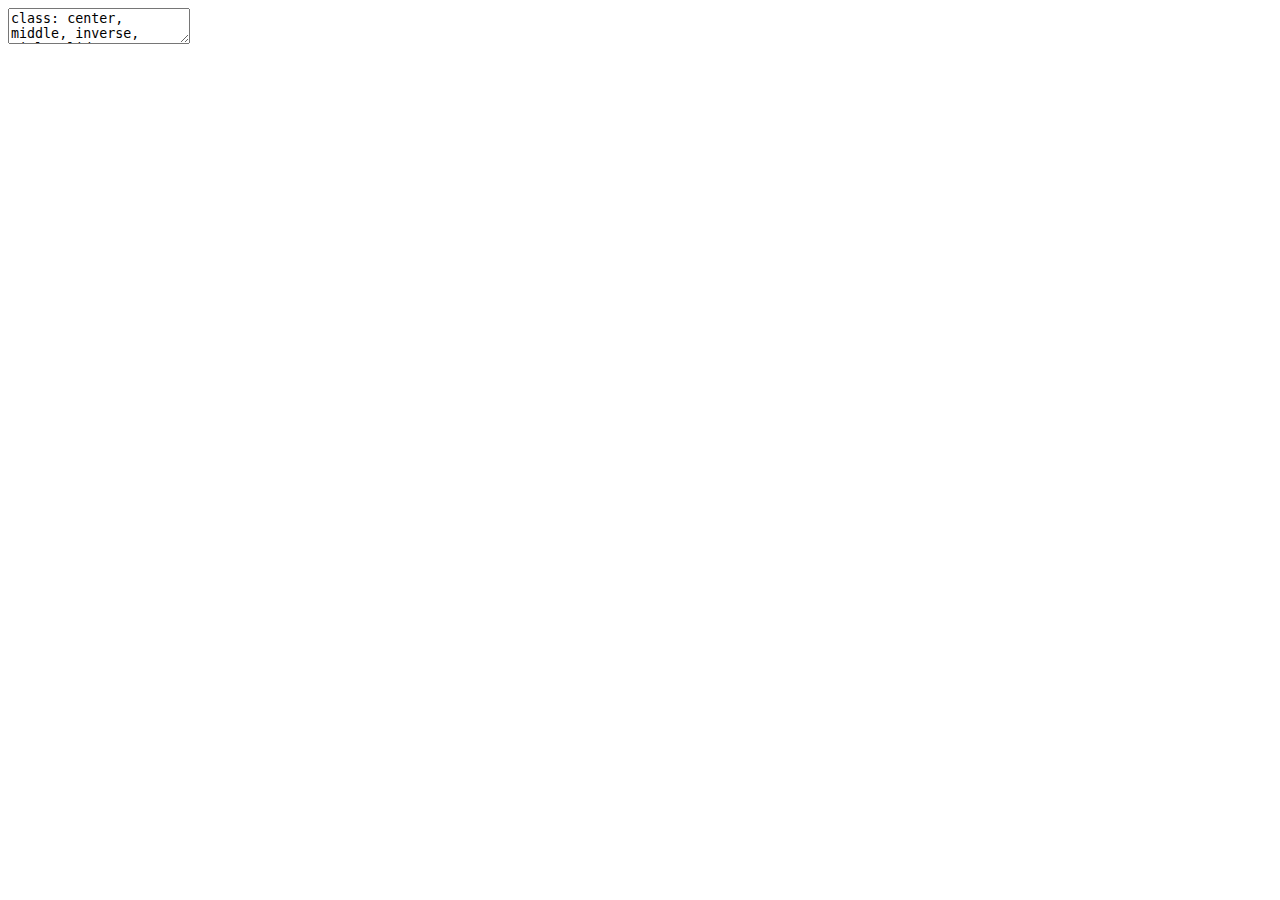
<file: slides/class_1/index.html>
<!DOCTYPE html>
<html lang="" xml:lang="">
  <head>
    <title>Procesamiento avanzado de Bases de Datos en R</title>
    <meta charset="utf-8" />
    <meta name="author" content="  Mauricio Bucca  Profesor Asistente, Sociología UC" />
    <link href="libs/remark-css-0.0.1/default.css" rel="stylesheet" />
    <link href="libs/remark-css-0.0.1/default-fonts.css" rel="stylesheet" />
    <link rel="stylesheet" href="gentle-r.css" type="text/css" />
  </head>
  <body>
    <textarea id="source">
class: center, middle, inverse, title-slide

# Procesamiento avanzado de Bases de Datos en R
## Introducción al lenguaje R
### <br> Mauricio Bucca<br> Profesor Asistente, Sociología UC
### <a href="https://github.com/mebucca">github.com/mebucca</a>

---


## Hoy hablaremos de ...

- El universo R
- Primeros pasos en R
- Funciones basales
- Trabajando con datos en R
- Próximos pasos: libreria `tidyverse`

---
layout: false


## Lo necesario para comenzar
&lt;br&gt;

- Instalar **R**
    - [cloud.r-project.org](https://cloud.r-project.org/)
    
- Instalar **R-Studio** 
    - [rstudio.com](https://www.rstudio.com/)
    
- Descargar el código de esta presentación
    - [aquí](https://github.com/mebucca/data-analysis-in-R/blob/master/class_1.Rmd)
&lt;br&gt;


.img-right[![](images/gift.gif)]


---

class: fullscreen, left, middle, text-black
background-image: url("images/typewriter.jpg")

.huge[#Universo R]

---

## Que es R?

- `R` es un lenguaje de programación de **código abierto y libre** para _statistical computing_ y visualización, basado en su predecesor `S`.

- Disponible para Windows, Mac y Linux

- En desarrollo constante 

- R se amplia fácilmente a través de _paquetes_ ("packages") desarrollado por usuarios: 
  - código, datos y documentación

---

## Por que usar R?

- Código libre y abierto

- Comunidad activa y robusta

- Una de las herramientas más populares para análisis de datos

- Creciente popularidad en ciencia y _hacking_.
  
- Entre las herramientas informáticas mejor pagadas del mercado

---
# R en el mercado de _data science_
![R in the market](images/R_datascience.png)

---

# R en la academia

![R in the market](images/R_publications.png)
---

# Comunidad R

![Rconf1](images/rum_milano.jpg)
---

# Comunidad R

![Rconf2](images/rstudio_confSF.jpg)
---
# Comunidad R

![Rconf3](images/rstudio_confLA.jpg)

---

## Ventajas de R

- Código fácil de leer (especialmente con introducción de `tidyverse`)

- En constante desarrollo

- Combina lo mejor de programas estadísticos como `Stata` y lenguajes de programación como `Python`.

- A diferencia de software pagado, últimos desarrollos estadísticos se encuentran disponibles apenas son producidos.

---

## Algunas desventajas de R

- El lenguaje antiguo puede ser un poco engorroso.

- Desarrollos suministradas por usuarios pueden contener errores (muy rara vez).

- Es un lenguaje de programación, no un software de "point-and-click" .

- Más lento que los lenguajes compilados
    - Para acelerar `R` se vectoriza, a diferencia de otros lenguajes

---

## Vocabulario básico de R

&lt;br&gt;

.font70[
| Término | Descripción |
|:-----------------|:-----------------------------------------------:|
| consola, terminal | El portal "principal" a R, donde escriben los comandos |
| script | tu "programa" o archivo de texto que contiene los comandos |
| functions | Bloques de comandos repetibles |
| working directory | Ubicación de los archivos de entrada/salida |
| packages |"Apps" para R |
| vector | La unidad básica de datos en R |
| dataframe | datos organizados en filas y columnas |

&lt;http://adv-r.had.co.nz/Vocabulary.html&gt;
]


---

## La Consola R

![Standard R Console](images/r-console.png)

---

## R Studio

![Standard RStudio Console](images/RStudio-std.png)

---

## R Studio: vista personalizada

![Personalized RStudio Console](images/Rstudio-mine.png)

---

## Configuración de RStudio

- working directory: `RStudio --&gt; Preferences --&gt; General `
- apariencia: `RStudio --&gt; Preferences --&gt; Appearance`
- abrir script existente: `File --&gt; Open File`
- nuevo script: `File --&gt; New File --&gt; R Script`

---

## Primeros pasos en R: 


```r
"Hello world"
```

```
## [1] "Hello world"
```

```r
log(4+ exp(0))
```

```
## [1] 1.609438
```

```r
4==7
```

```
## [1] FALSE
```

---

## Packages

Instalar paquetes[*]

```r
install.packages('tidyverse')
```

Cargar paquetes (necesario para usarlo)

```r
library(tidyverse)
```

Documentación en [CRAN](http://cran.r-project.org/) o [Rdocumentation](http://www.rdocumentation.org/) o

```r
?tidyverse
```

.font80[[*]: Los usuarios de Windows 7+ necesitan ejecutar RStudio con "System Administrator privileges".]

---

## Cómo conseguir ayuda

- Cada paquete R viene con documentación y ejemplos
    - Ejemplo: `?lm` y la `?anova`.
    - RStudio + auto-completado

- Obtener ayuda online
    - [StackOverflow](https://stackoverflow.com/)
    - Google (agrega "en R", "en [R]" o "R stats" a tu busqueda)
    - [RSeek](http://www.rseek.org/)

- Para mensajes de error, copia y pega el mensaje en Google

---

## Working directory

Establecer directorio de trabajo con


```r
setwd("/ubicacion/de/mis/archivos/")
```

Revisa en que directorio estás trabajando con


```r
getwd()
```

---

class: fullscreen,left, middle, text-black
background-image: url("images/typewriter.jpg")

.huge[#Fundamentos]
.huge[#del]
.huge[#lenguaje]
.huge[#R]

---

## Operadores básicos

```r
2 + 2      # suma
2/2        # división
2*2        # multiplicación
2^2        # exponente
sqrt(2)    # raiz cuadrada
log(2)     # log
exp(2)     # exponencial
2 == 2     # evaluación lógica
42 &gt;= 2    # evaluación lógica
2 &lt;= 42    # evaluación lógica
2 != 42    # evaluación lógica
23 %/% 2   # division por entero -&gt; 11
23 %% 2    # el remanente -&gt; 1
```

---

## Tipos de datos

```r
1L          # entero
1.0         # numérico
"1"         # texto o "string"
TRUE == 1   # lógica
FALSE == 0  # lógica
NA          # valor perdido
factor()    # factor
```

Puedes comprobar qué tipo de variable es con `class(x)` o `is.numeric()`.

---

##Símbolos básicos


```r
x &lt;- 1        # operador de asignación
x = 1         # igual, operador de asignación
x == 1        # evaluación lógica
```

```
## [1] TRUE
```

```r
y &lt;- x:10; y  # sequencia
```

```
##  [1]  1  2  3  4  5  6  7  8  9 10
```

```r
y[3:2]        # selection de elementos
```

```
## [1] 3 2
```

```r
rm(x)         # remover un objeto   
```

---

## Funciones

Las funciones tienen la forma `nombrefuncion(arg1, arg2, ...)` y los argumentos siempre van dentro del paréntesis.

Define una función:

.pull-left[

```r
my_fn1 &lt;- function(x){
* fx &lt;- 2*log(exp(x)*exp(2*x))
  return(fx)
}

my_fn1(1)
```

```
## [1] 6
```
]

--
.pull-right[

```r
my_fn2 &lt;- function(x){
* fx &lt;- paste(x,"!!!")
  return(fx)
}

my_fn2("usa R")
```

```
## [1] "usa R !!!"
```
]


---

class: fullscreen,left, middle, text-black
background-image: url("images/typewriter.jpg")

.huge[#Estructuras]
.huge[#de datos]

---

## Vectores

Los cectores son unidad básica de almacenamiento de datos en `R`. Se construyen con el comando `c()`, por **concatenate**.


```r
x &lt;- c(1, 2, 3, 4, 5)
y &lt;- c(6:10)
z &lt;- c(x,y); z
```

```
##  [1]  1  2  3  4  5  6  7  8  9 10
```

```r
u &lt;- c("a","b","c")
v &lt;- letters[4:6]
w &lt;- c(u,v); w
```

```
## [1] "a" "b" "c" "d" "e" "f"
```

---

## Construcción de vectores

Hay muchas formas no-manuales de contruir un vector. Algunos ejemplos:


```r
# repetición de un elemento
rep(3,5)
```

```
## [1] 3 3 3 3 3
```

```r
# sequencia desde, hasta, 'by"
seq(4,12,by=2)
```

```
## [1]  4  6  8 10 12
```

```r
# sequencia desde, largo n
seq(4,9,length.out = 5)
```

```
## [1] 4.00 5.25 6.50 7.75 9.00
```

```r
# muestra aleatoria dentro de un rango
sample(1:50,5)
```

```
## [1] 50 41  6 16 49
```

```r
# muestra aleatoria dentro de un rango
sample(1:50,5)
```

```
## [1] 21 46 11 35 10
```

---

## Operaciones con vectores:

Operadores matemático estándar realizan operaciones "elemento-por-elemento"


```r
x &lt;- c(1,5,2)
y &lt;- c(1,2,3)

# adición
x + y
```

```
## [1] 2 7 5
```

```r
# multiplicación/division por una contante
y/2
```

```
## [1] 0.5 1.0 1.5
```

```r
# multiplicación/division por otro vector
x*y
```

```
## [1]  1 10  6
```

---

## Operaciones con vectores (algebra lineal)


```r
# transposición
t(x)
```

```
##      [,1] [,2] [,3]
## [1,]    1    5    2
```

Para multiplicar vectores usamos el operador `%%`

```r
# producto punto
dot &lt;- t(x)%*%y; dot
```

```
##      [,1]
## [1,]   17
```

```r
# producto diadico
outer &lt;--x%o%y; outer
```

```
##      [,1] [,2] [,3]
## [1,]   -1   -2   -3
## [2,]   -5  -10  -15
## [3,]   -2   -4   -6
```

---

## Matrices: juntando vectores con igual dimensión

Las matrices pueden construirse uniendo vectores por filas o columnas:

.pull-left[

```r
# column-bind
cbind(x,y)   # matriz 3 x 2
```

```
##      x y
## [1,] 1 1
## [2,] 5 2
## [3,] 2 3
```
]

--
.pull-right[

```r
# row-bind
rbind(x,y)   # matriz 2 x 3
```

```
##   [,1] [,2] [,3]
## x    1    5    2
## y    1    2    3
```
]

---

## Matrices: función 'matrix'

También podemos construir matrices usando la función `matrix()`:


```r
x &lt;- 1:10
```

.pull-left[

```r
matrix(x, nrow=2, ncol=5, byrow=TRUE)
```

```
##      [,1] [,2] [,3] [,4] [,5]
## [1,]    1    2    3    4    5
## [2,]    6    7    8    9   10
```
]

.pull-right[

```r
matrix(x, nrow=2, ncol=5, byrow=FALSE)
```

```
##      [,1] [,2] [,3] [,4] [,5]
## [1,]    1    3    5    7    9
## [2,]    2    4    6    8   10
```
]

---

## Reciclaje

El reciclaje ocurre cuando un vector no tiene las dimensiones correctas.  En esos casos `R` rellenará las dimensiones _repitiendo_ exl vector desde el principio.



```r
matrix(1:5, nrow=2, ncol=5, byrow=FALSE)
```

```
##      [,1] [,2] [,3] [,4] [,5]
## [1,]    1    3    5    2    4
## [2,]    2    4    1    3    5
```

---

## Algebra linear con matrices

.pull-left[

```r
# Matriz identidad 
I &lt;- diag(2); I 
```

```
##      [,1] [,2]
## [1,]    1    0
## [2,]    0    1
```
]

--
.pull-right[

```r
# Multiplicación matricial
A &lt;- matrix(1:4,2,2)
B &lt;- matrix(5:8,2,2)
A%*%B
```

```
##      [,1] [,2]
## [1,]   23   31
## [2,]   34   46
```
]

--

.pull-left[

```r
# Producto kronecker
A%x%B
```

```
##      [,1] [,2] [,3] [,4]
## [1,]    5    7   15   21
## [2,]    6    8   18   24
## [3,]   10   14   20   28
## [4,]   12   16   24   32
```
]

.pull-right[más [aquí] ...]

[aquí]: https://www.statmethods.net/advstats/matrix.html]

---

## Strings (texto)

Strings usan ya sea `' '` or `" "`.


```r
mystr &lt;- "texto"; mystr
```

```
## [1] "texto"
```

El comando `paste()` se usa para concatenar strings, not `c()`.


.pull-left[

```r
paste(mystr, "!!", sep="")
```

```
## [1] "texto!!"
```
]

--

.pull-left[

```r
paste( c(mystr,"!","!"), collapse = "-")
```

```
## [1] "texto-!-!"
```
]
---

## Factors

Los factores son un tipo especial de datos en R. Pueden ser frustrantes a veces.


```r
x &lt;- rep(1:3, 2); x # "replicate" secuencia 1:3 dos veces
```

```
## [1] 1 2 3 1 2 3
```

```r
factor_x &lt;- factor(x, levels=c(1, 2, 3), labels=c("A","B","C")); factor_x
```

```
## [1] A B C A B C
## Levels: A B C
```
A pesar de que `x` es una secuencia numérico, R tratará `factor_x` como elementos discretos (cualitativos).

---

## Reordernar etiquetas de factores 

Afecta el orden en que las categorias son tratas en analisis
Compare:


```r
x &lt;- rep(1:3,2)
factor_x &lt;- factor(x, levels=c(1, 2, 3), labels=c("B","A","C"))
y &lt;- seq(10:15)
lm(y ~ factor_x)
```

```
## 
## Call:
## lm(formula = y ~ factor_x)
## 
## Coefficients:
## (Intercept)    factor_xA    factor_xC  
##         2.5          1.0          2.0
```

---

## Extraer valores y etiquetas de factores

**Extraer valores**


```r
as.numeric(factor_x)
```

```
## [1] 1 2 3 1 2 3
```

**Extraer etiquetas**


```r
as.character(factor_x)
```

```
## [1] "B" "A" "C" "B" "A" "C"
```

---
class: fullscreen,left, top, top, text-azzurro
background-image: url("images/bicicleta.jpg")

.huge[#R se aprende]
.huge[#usando y]
.huge[#preguntando]

---

![](images/stack-exchange-search.png)

---
class: inverse, middle

Presentacióny código en GitHub: &lt;https://github.com/mebucca/data-analysis-in-R&gt;

---
class: inverse, center, middle

.huge[
**Gracias!**
]

&lt;br&gt;
Mauricio Bucca &lt;br&gt;
https://mebucca.github.io/ &lt;br&gt;
github.com/mebucca
    </textarea>
<style data-target="print-only">@media screen {.remark-slide-container{display:block;}.remark-slide-scaler{box-shadow:none;}}</style>
<script src="https://remarkjs.com/downloads/remark-latest.min.js"></script>
<script>var slideshow = remark.create({
"ratio": "16:9",
"highlightStyle": "github",
"highlightLines": true,
"countIncrementalSlides": true,
"slideNumberFormat": "%current%"
});
if (window.HTMLWidgets) slideshow.on('afterShowSlide', function (slide) {
  window.dispatchEvent(new Event('resize'));
});
(function(d) {
  var s = d.createElement("style"), r = d.querySelector(".remark-slide-scaler");
  if (!r) return;
  s.type = "text/css"; s.innerHTML = "@page {size: " + r.style.width + " " + r.style.height +"; }";
  d.head.appendChild(s);
})(document);

(function(d) {
  var el = d.getElementsByClassName("remark-slides-area");
  if (!el) return;
  var slide, slides = slideshow.getSlides(), els = el[0].children;
  for (var i = 1; i < slides.length; i++) {
    slide = slides[i];
    if (slide.properties.continued === "true" || slide.properties.count === "false") {
      els[i - 1].className += ' has-continuation';
    }
  }
  var s = d.createElement("style");
  s.type = "text/css"; s.innerHTML = "@media print { .has-continuation { display: none; } }";
  d.head.appendChild(s);
})(document);
// delete the temporary CSS (for displaying all slides initially) when the user
// starts to view slides
(function() {
  var deleted = false;
  slideshow.on('beforeShowSlide', function(slide) {
    if (deleted) return;
    var sheets = document.styleSheets, node;
    for (var i = 0; i < sheets.length; i++) {
      node = sheets[i].ownerNode;
      if (node.dataset["target"] !== "print-only") continue;
      node.parentNode.removeChild(node);
    }
    deleted = true;
  });
})();
(function() {
  "use strict"
  // Replace <script> tags in slides area to make them executable
  var scripts = document.querySelectorAll(
    '.remark-slides-area .remark-slide-container script'
  );
  if (!scripts.length) return;
  for (var i = 0; i < scripts.length; i++) {
    var s = document.createElement('script');
    var code = document.createTextNode(scripts[i].textContent);
    s.appendChild(code);
    var scriptAttrs = scripts[i].attributes;
    for (var j = 0; j < scriptAttrs.length; j++) {
      s.setAttribute(scriptAttrs[j].name, scriptAttrs[j].value);
    }
    scripts[i].parentElement.replaceChild(s, scripts[i]);
  }
})();
(function() {
  var links = document.getElementsByTagName('a');
  for (var i = 0; i < links.length; i++) {
    if (/^(https?:)?\/\//.test(links[i].getAttribute('href'))) {
      links[i].target = '_blank';
    }
  }
})();
// adds .remark-code-has-line-highlighted class to <pre> parent elements
// of code chunks containing highlighted lines with class .remark-code-line-highlighted
(function(d) {
  const hlines = d.querySelectorAll('.remark-code-line-highlighted');
  const preParents = [];
  const findPreParent = function(line, p = 0) {
    if (p > 1) return null; // traverse up no further than grandparent
    const el = line.parentElement;
    return el.tagName === "PRE" ? el : findPreParent(el, ++p);
  };

  for (let line of hlines) {
    let pre = findPreParent(line);
    if (pre && !preParents.includes(pre)) preParents.push(pre);
  }
  preParents.forEach(p => p.classList.add("remark-code-has-line-highlighted"));
})(document);</script>

<script>
slideshow._releaseMath = function(el) {
  var i, text, code, codes = el.getElementsByTagName('code');
  for (i = 0; i < codes.length;) {
    code = codes[i];
    if (code.parentNode.tagName !== 'PRE' && code.childElementCount === 0) {
      text = code.textContent;
      if (/^\\\((.|\s)+\\\)$/.test(text) || /^\\\[(.|\s)+\\\]$/.test(text) ||
          /^\$\$(.|\s)+\$\$$/.test(text) ||
          /^\\begin\{([^}]+)\}(.|\s)+\\end\{[^}]+\}$/.test(text)) {
        code.outerHTML = code.innerHTML;  // remove <code></code>
        continue;
      }
    }
    i++;
  }
};
slideshow._releaseMath(document);
</script>
<!-- dynamically load mathjax for compatibility with self-contained -->
<script>
(function () {
  var script = document.createElement('script');
  script.type = 'text/javascript';
  script.src  = 'https://mathjax.rstudio.com/latest/MathJax.js?config=TeX-MML-AM_CHTML';
  if (location.protocol !== 'file:' && /^https?:/.test(script.src))
    script.src  = script.src.replace(/^https?:/, '');
  document.getElementsByTagName('head')[0].appendChild(script);
})();
</script>
  </body>
</html>
</file>
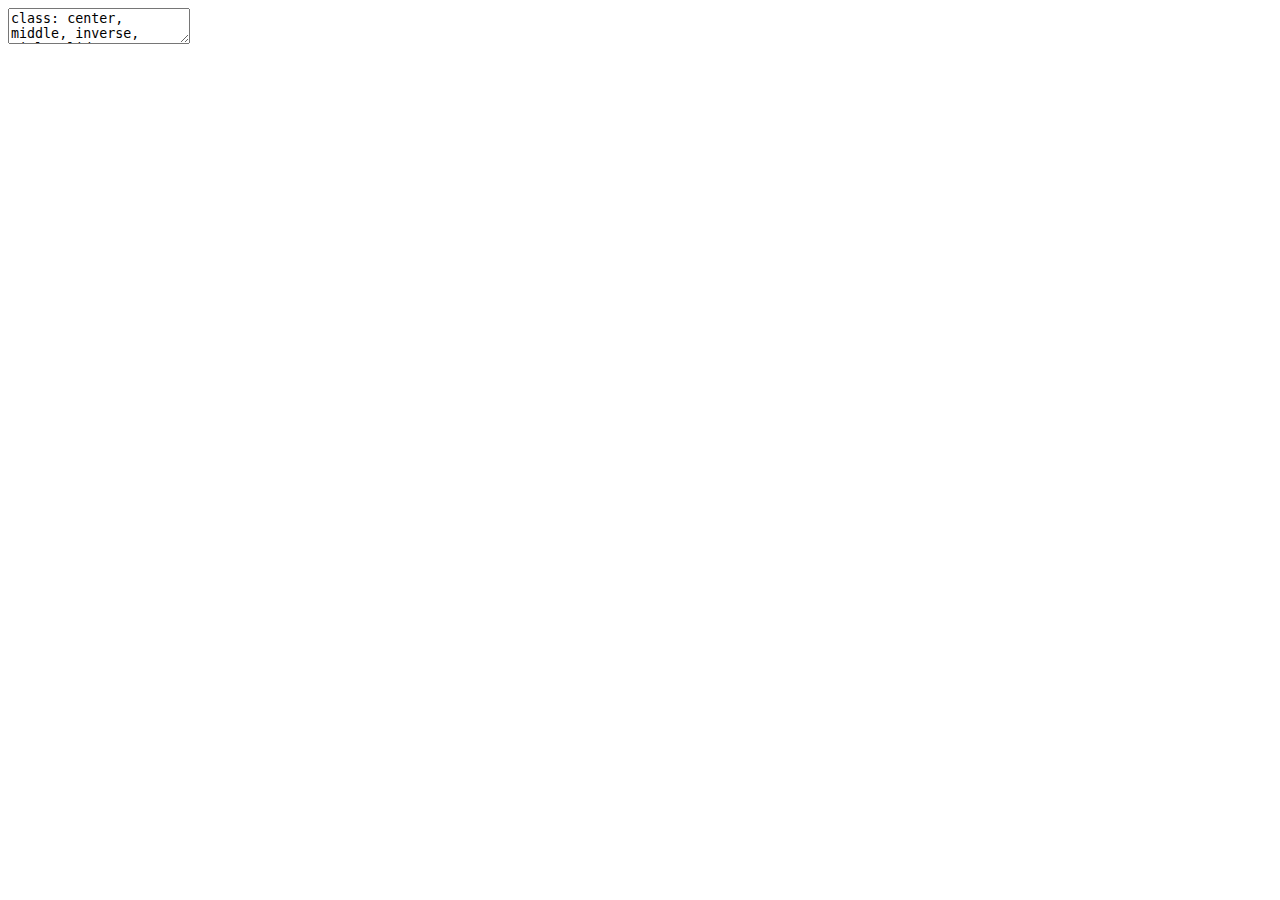
<file: slides/class_2/index.html>
<!DOCTYPE html>
<html lang="" xml:lang="">
  <head>
    <title>Procesamiento avanzado de Bases de Datos en R</title>
    <meta charset="utf-8" />
    <meta name="author" content="  Mauricio Bucca  Profesor Asistente, Sociología UC" />
    <link href="libs/remark-css-0.0.1/default.css" rel="stylesheet" />
    <link href="libs/remark-css-0.0.1/default-fonts.css" rel="stylesheet" />
    <link rel="stylesheet" href="gentle-r.css" type="text/css" />
  </head>
  <body>
    <textarea id="source">
class: center, middle, inverse, title-slide

# Procesamiento avanzado de Bases de Datos en R
## Introducción a bases de datos
### <br> Mauricio Bucca<br> Profesor Asistente, Sociología UC
### <a href="https://github.com/mebucca">github.com/mebucca</a>

---

layout: false


## Recapitulación
&lt;br&gt;

- El universo R

- Primeros pasos en R

---

## Hoy hablaremos de ...

- Bases de datos en R

- Listas

- Manipulación de datos

- Funciones basales

- Visualización

---

class: fullscreen, left, middle, text-black
background-image: url("images/typewriter.jpg")

.huge[#Dataframes]

---

## Dataframes (bases de datos)


- Dataframes es la forma convencional en que almacenamos datos en `R`. 

- A diferencia de otros softwares estadísticos (e.g, `SPSS`, `SAS`,`Stata`), en `R` las bases de dato son un tipo de estructura de datos, entre muchos otros.

--

  - Un dataframe es una matriz donde cada fila es una "observación y cada columna es un "variable". 

--

  - En un dataframe cada elemento (o "variable") debe tener la misma longitud (mismo número de "observaciones").

--

  - A diferencia de una matriz, un dataframe puede abarcar cualquier mezcla de tipos de datos. 

--

  - Una gran ventaja de `R` es que permite trabajar simultáneamente con más de una base de datos (además de cualquier otro tipo de objeto).

---

## Data frames (bases de datos)

Asi se ve un dataframe en `R`:

```
##    Sepal.Length Sepal.Width Petal.Length Petal.Width Species
## 1           5.1         3.5          1.4         0.2  setosa
## 2           4.9         3.0          1.4         0.2  setosa
## 3           4.7         3.2          1.3         0.2  setosa
## 4           4.6         3.1          1.5         0.2  setosa
## 5           5.0         3.6          1.4         0.2  setosa
## 6           5.4         3.9          1.7         0.4  setosa
## 7           4.6         3.4          1.4         0.3  setosa
## 8           5.0         3.4          1.5         0.2  setosa
## 9           4.4         2.9          1.4         0.2  setosa
## 10          4.9         3.1          1.5         0.1  setosa
## 11          5.4         3.7          1.5         0.2  setosa
## 12          4.8         3.4          1.6         0.2  setosa
## 13          4.8         3.0          1.4         0.1  setosa
## 14          4.3         3.0          1.1         0.1  setosa
## 15          5.8         4.0          1.2         0.2  setosa
## 16          5.7         4.4          1.5         0.4  setosa
## 17          5.4         3.9          1.3         0.4  setosa
## 18          5.1         3.5          1.4         0.3  setosa
## 19          5.7         3.8          1.7         0.3  setosa
## 20          5.1         3.8          1.5         0.3  setosa
```

---

## Construir un data frame

Un data frame requiere que los vectores sean de misma dimensión, pero no necesariamente del mismo tipo.

.top-code[

```r
mydf &lt;- data.frame(x=rep(c("A","B","C"),2),
                   y=sample(1:10,size=6), 
                   z=factor(sample(letters,size=6)))
head(mydf)
```
]

--
.pull-bottom[

```
##   x  y z
## 1 A  1 q
## 2 B  5 i
## 3 C  2 f
## 4 A 10 t
## 5 B  8 e
## 6 C  3 k
```
]

---

## Construir un data frame a partir de una matriz 

Una matriz es una colección de vectores de la misma dimensión. Una base de datos es una matriz que permite diferentes tipos de datos (no sólo numéricos). 


```r
# vectores
v1 &lt;- sample(1:100,10)
v2 &lt;- sample(letters,10)

# matriz a partir de vectores
mymatrix &lt;- cbind(v1,v2)

# transformar una matriz en una base de datos
mydataframe &lt;- as.data.frame(mymatrix) 
```

--

.pull-left[

```
##       v1   v2 
##  [1,] "71" "y"
##  [2,] "18" "r"
##  [3,] "56" "c"
##  [4,] "2"  "x"
##  [5,] "21" "h"
##  [6,] "67" "e"
##  [7,] "10" "w"
##  [8,] "91" "a"
##  [9,] "52" "i"
## [10,] "39" "z"
```
]

--

.pull-right[

```
##    v1 v2
## 1  71  y
## 2  18  r
## 3  56  c
## 4   2  x
## 5  21  h
## 6  67  e
## 7  10  w
## 8  91  a
## 9  52  i
## 10 39  z
```
]

---

## Dar nombre a columnas y filas


```r
# asigna nombre a columnas (en order)
colnames(mydf) &lt;- c("group_string","outcome_numeric","letters_factor") 
names(mydf)
```

```
## [1] "group_string"    "outcome_numeric" "letters_factor"
```

```r
# asigna nombre a filas: rownames(mydf)  
```
--

```
##   group_string outcome_numeric letters_factor
## 1            A               1              q
## 2            B               5              i
## 3            C               2              f
## 4            A              10              t
## 5            B               8              e
## 6            C               3              k
```

---


## Cargar y guardar data frames desde un arhivo

`R` funciona bien con archivos `.xls` y `.csv`, entre muchos otros. Muchos paquetes permiten la importación de otros formatos de datos (e.g., archivos `.dta`).

**Cargando datos**

```r
setwd("ubicación de mi archivo")
mydata &lt;- read.csv('filename.csv', header=T)
```

**Guardando datos**

```r
setwd("ubicación donde quiero guarda mi archivo")
write.csv(mydata, 'filename.csv')
```
---

## Cargar y guardar data frames desde un paquete

Muchos paquetes de `R` incluyen data frames. Más aún, muchos paquetes de `R` son principalmente colecciones de datos (e.g., `datasets`,`essurvey`,`countyweather`. `carData`). Cargamos el paquete `datasets`.


```r
library("datasets")
```

Escribiendo `datasets::` en la consola de `RStudio` el auto-completador mostrará la lista de bases de datos disponibles, con una breve descripción. `datasets::morley`, por ejemplo, contiene datos sobre una serie de experimentos conducidos en 1879 para medir la velocidad de la luz. 


```r
data(morley) # carga datos en la memoria
speed_of_light &lt;- morley # asigna datos a un objeto de R
head(speed_of_light)
```

```
##     Expt Run Speed
## 001    1   1   850
## 002    1   2   740
## 003    1   3   900
## 004    1   4  1070
## 005    1   5   930
## 006    1   6   850
```
---

## Listas

Una lista es una colección arbitraria de objetos. Los elemento de una lista no tienen que ser del mismo tipo ni tener las mismas dimensiones.


```r
mylist &lt;- list(year=1879, name="Michelson Speed of Light Data", data=head(speed_of_light)); mylist
```

```
## $year
## [1] 1879
## 
## $name
## [1] "Michelson Speed of Light Data"
## 
## $data
##     Expt Run Speed
## 001    1   1   850
## 002    1   2   740
## 003    1   3   900
## 004    1   4  1070
## 005    1   5   930
## 006    1   6   850
```
---

## Acceder a elementos de una lista

Utilizamos doble corchete para acceder a cada elemento, o el operador `$`.

```r
mylist[[1]]
```

```
## [1] 1879
```

```r
mylist$data[1:2,2:3]
```

```
##     Run Speed
## 001   1   850
## 002   2   740
```

---

class: fullscreen,left, middle, text-black
background-image: url("images/typewriter.jpg")

.huge[#Manipulación]
.huge[#de datos]


---

## Datos del plesbiscito de 1989 en Chile. 

En el paquete `carData` se encuentra una base de datos llamada "Chile". Esta base contiene datos de una encuenta realizada por FLACSO/Chile en Abril y Mayo de 1988 sobre intención de voto en el plesbiscito de 1989, junto con otras variables socio-demográficas.    

.pull-left[
En lo que sigue vamos a usar esta base de datos para ejemplificar diferentes herramientas para la manipulación de datos en `R`.
]

.pull-right[
![NO](images/franja_NO.jpg)
]

---

## Dimensiones 

Para inspeccionar rapidamente una base de datos podemos usar las funciones `head()` and `tail()`. 


```r
# Cargamos los datos de Chile
library("carData")
data("Chile") # datos "flotante"
data_chile &lt;- Chile; # crea dataframe
rm(Chile) # remueve "flotante"
head(data_chile) # muestra 6 primeras observaciones
```

```
##   region population sex age education income statusquo vote
## 1      N     175000   M  65         P  35000   1.00820    Y
## 2      N     175000   M  29        PS   7500  -1.29617    N
## 3      N     175000   F  38         P  15000   1.23072    Y
## 4      N     175000   F  49         P  35000  -1.03163    N
## 5      N     175000   F  23         S  35000  -1.10496    N
## 6      N     175000   F  28         P   7500  -1.04685    N
```

--

Para saber las dimensiones de una matriz o data frame (*rows*, *cols*) usamos la función `dim()`.

```r
dim(data_chile)
```

```
## [1] 2700    8
```

---

## Seleccionar filas y columnas

Filas y columnas se seleccionan usando corchetes cuadrados para "indexar" la posición que se quiere seleccionar. Por ejemplo, `data_chile[3,8]` corresponde a observación 3, variable 8:


```r
data_chile[3,8]
```

```
## [1] Y
## Levels: A N U Y
```
&lt;br&gt;
--

Seleccionar una fila/columna entera dejando posición en blanco: 
.pull-left[

```r
# todas las columnas de la fila 4
head(data_chile[4,])
```
]

.pull-right[

```r
# todas las filas de la columna 6
head(data_chile[,6]) 
```
]

---

## Más formas de seleccionar filas y columnas

```r
data_chile[-1,]                   # excluye primera fila
data_chile[, -(2:4)]              # excluye columnas 2 a 4
data_chile[, c("income","vote")]  # solo vars income and vote
data_chile[c(1,5),'vote']         # variable voto para observaciones 1 y 5
data_chile$vote                  # selecciona col vote
```

--

Ejemplo:


```r
dim(data_chile[-1,c("income","vote")]) # dimesion
```

```
## [1] 2699    2
```

```r
nrow(data_chile[-1,c("income","vote")]) # número de filas
```

```
## [1] 2699
```

```r
ncol(data_chile[-1,c("income","vote")]) # número de columnas
```

```
## [1] 2
```

---

## Filtro de datos

¿Y si sólo nos interesa una sub-muestra de votantes jóvenes que apoyan la opción SI?

--



```r
jovenes_pinochetistas &lt;- data_chile[data_chile$age &lt;= 35 &amp; data_chile$vote=="Y",]
head(jovenes_pinochetistas,15)
```

```
##    region population sex age education income statusquo vote
## 13      N     175000   F  27        PS     NA   1.43448    Y
## 23      N     175000   M  18         S  75000   1.54808    Y
## 24      N     175000   F  24        PS  35000   1.61471    Y
## 31      N     175000   F  32        PS  35000   1.50986    Y
## 39      N     175000   M  30         P  15000   0.11067    Y
## 48      N     125000   M  35         S  35000   0.49674    Y
## 50      N     125000   F  25         P  35000   1.54808    Y
## 52      N     125000   F  24         S  35000   1.03408    Y
## 59      N     125000   F  35         S  35000   1.59577    Y
## 61      N     125000   M  33        PS  75000   1.33168    Y
## 66      N     125000   F  28         P  35000   1.58770    Y
## 69      N     125000   F  26         S  35000   1.45329    Y
## 80      N     125000   M  32        PS  75000   1.48284    Y
## 85      N     125000   M  23        PS  35000  -1.10784    Y
## 94      N     125000   F  19         S  35000   1.05618    Y
```

---
## Creación de nuevas variables y recodificación

Para crear una nueva variable debemos asignarla al dataframe usando el operado `$`.


```r
data_chile$year &lt;- 1988
```

&lt;br&gt;
--

Podemos crear nuevas variables transformando y combinando variables ya existente. Aquí crearemos una variable que calcula el año de nacimiento de los entrevistados:


```r
data_chile$birthyear &lt;- data_chile$year -  data_chile$age
```

--


```r
head(data_chile$birthyear)
```

```
## [1] 1923 1959 1950 1939 1965 1960
```

---

## Creación de nuevas variables y recodificación

También podemos crear nuevas variables en base a valores de variables existente. Aquí crearemos una variable de grupos de edad.


```r
data_chile$age_group &lt;- NA
data_chile$age_group[data_chile$age &lt;=35] &lt;- "Young"
data_chile$age_group[data_chile$age &gt; 35] &lt;- "Old"
```
--


```r
head(data_chile$age_group) 
```

```
## [1] "Old"   "Young" "Old"   "Old"   "Young" "Young"
```

&lt;br&gt;
--

Detrás de la asignación condicional de valores hay una evaluación lógica.

```r
head(data_chile$age &lt;= 35) 
```

```
## [1] FALSE  TRUE FALSE FALSE  TRUE  TRUE
```

---

## Manipulación de valores perdidos

En un data frame los valores perdidos aparecen como `NA`s. `NA`s son un tipo de dato.
.left-code[

```r
  x &lt;- c(1, NA, 2, 7, 8)
  y &lt;- c(NA, 1, 4, 7, 2)
  df &lt;- cbind(x, y)
  
* is.na(x)
* x[!is.na(x)]
* df[complete.cases(df),]
```
]
.pull-right[

```
## [1] FALSE  TRUE FALSE FALSE FALSE
```

```
## [1] 1 2 7 8
```

```
##      x y
## [1,] 2 4
## [2,] 7 7
## [3,] 8 2
```
]

---

## Manipulación de valores perdidos

Aplicado a los datos chilenos


```r
# datos como vienen
dim(data_chile)
```

```
## [1] 2700   11
```

```r
# cuenta no NA para una variable
sum(!is.na(data_chile$vote))
```

```
## [1] 2532
```

```r
# datos completos
dim(data_chile[complete.cases(data_chile),])
```

```
## [1] 2431   11
```

---

class: fullscreen,left, middle, text-black
background-image: url("images/typewriter.jpg")

.huge[#Funciones]
.huge[#basales]

---

## Resumen

Resumen de datos o prácticamente cualquier objeto con la función `summary(x)`.


```r
summary(data_chile[,c("age","income","vote")])
```

```
##       age            income         vote    
##  Min.   :18.00   Min.   :  2500   A   :187  
##  1st Qu.:26.00   1st Qu.:  7500   N   :889  
##  Median :36.00   Median : 15000   U   :588  
##  Mean   :38.55   Mean   : 33876   Y   :868  
##  3rd Qu.:49.00   3rd Qu.: 35000   NA's:168  
##  Max.   :70.00   Max.   :200000             
##  NA's   :1       NA's   :98
```

---

## Estructura 

Una mirada rápida a la estructura los datos `str(x)`


```r
str(data_chile)
```

```
## 'data.frame':	2700 obs. of  11 variables:
##  $ region    : Factor w/ 5 levels "C","M","N","S",..: 3 3 3 3 3 3 3 3 3 3 ...
##  $ population: int  175000 175000 175000 175000 175000 175000 175000 175000 175000 175000 ...
##  $ sex       : Factor w/ 2 levels "F","M": 2 2 1 1 1 1 2 1 1 2 ...
##  $ age       : int  65 29 38 49 23 28 26 24 41 41 ...
##  $ education : Factor w/ 3 levels "P","PS","S": 1 2 1 1 3 1 2 3 1 1 ...
##  $ income    : int  35000 7500 15000 35000 35000 7500 35000 15000 15000 15000 ...
##  $ statusquo : num  1.01 -1.3 1.23 -1.03 -1.1 ...
##  $ vote      : Factor w/ 4 levels "A","N","U","Y": 4 2 4 2 2 2 2 2 3 2 ...
##  $ year      : num  1988 1988 1988 1988 1988 ...
##  $ birthyear : num  1923 1959 1950 1939 1965 ...
##  $ age_group : chr  "Old" "Young" "Old" "Old" ...
```

---

## Atributos

Explorar el contenido de un objecto `attributes(x)`


```r
attributes(data_chile[1:10,1:5])
```

```
## $names
## [1] "region"     "population" "sex"        "age"        "education" 
## 
## $row.names
##  [1] "1"  "2"  "3"  "4"  "5"  "6"  "7"  "8"  "9"  "10"
## 
## $class
## [1] "data.frame"
```

---

## Tablas de contingencia 

Tabulación rápica `table(x,y)`
       
.pull-left[

```r
mytable &lt;- 
table(data_chile$sex, data_chile$vote)
mytable
```

```
##    
##       A   N   U   Y
##   F 104 363 362 480
##   M  83 526 226 388
```
]
.pull-right[

```r
round(prop.table(mytable,margin=2),2)
```

```
##    
##        A    N    U    Y
##   F 0.56 0.41 0.62 0.55
##   M 0.44 0.59 0.38 0.45
```
]

&lt;br&gt;

La function `prop.table` transforma una tabla de frecuencias en una tabla de proporciones.

---

## Funciones básicas para vectores y variables

```r
sum()    # suma elementos
mean()   # promedio
sd()     # desviación estándar
max()    # máximo
which.max() # posición de valor máximo 
min()    # mínimo
which.min() # posición de valor mínimo 
rank()   # ranking de valores
median() # mediana
range()  # rango
rev()    # revertir elementos
unique() # lista de elementos únicos
length() # largo
```
Ejemplo,
.pull-left[

```r
mean(data_chile$income)
```

```
## [1] NA
```
]

.pull-right[

```r
mean(data_chile$income, na.rm = TRUE)
```

```
## [1] 33875.86
```
]

---

class: fullscreen,left, middle, text-black
background-image: url("images/typewriter.jpg")

.huge[#Loops]
.huge[#(adelanto)]

---

## `for` loops

Idea: cualquier repetición manual puede ser automatizada

--

.pull-left[
con números


```r
for(i in 1:10){
  root2 =  sqrt(i)
  print(root2)
}
```

```
## [1] 1
## [1] 1.414214
## [1] 1.732051
## [1] 2
## [1] 2.236068
## [1] 2.44949
## [1] 2.645751
## [1] 2.828427
## [1] 3
## [1] 3.162278
```
]

--


.pull-right[
con números + almacenamiento

```r
mynumbers &lt;- matrix(NA, nrow= 10,ncol = 2)

for(i in 1:10){
  root2 =  sqrt(i)
  mynumbers[i,1] &lt;- i
  mynumbers[i,2] &lt;- root2
}
print(mynumbers)
```

```
##       [,1]     [,2]
##  [1,]    1 1.000000
##  [2,]    2 1.414214
##  [3,]    3 1.732051
##  [4,]    4 2.000000
##  [5,]    5 2.236068
##  [6,]    6 2.449490
##  [7,]    7 2.645751
##  [8,]    8 2.828427
##  [9,]    9 3.000000
## [10,]   10 3.162278
```
]

---

## `for` loops

con strings


```r
list_words &lt;- c("a","b","c","d")

z &lt;- NULL
for (i in list_words) {
  x &lt;- paste(i,"!!", sep="")
  z &lt;- c(z,x)
}    
print(z)
```

```
## [1] "a!!" "b!!" "c!!" "d!!"
```


---

## Una aplicaciónes de loops al trabajo con bases de datos


.lef-top[

```r
incomes &lt;- sort(unique(Chile$income))

results &lt;- NULL

for (i in incomes) {
  subsample &lt;- Chile[Chile$income==i,]
  props &lt;- prop.table(table(subsample$vote))["N"]
  results &lt;- c(results,props)
}

print(incomes)
print(results) 
```
]

--
.pull-bottom[

```
## [1]   2500   7500  15000  35000  75000 125000 200000
```

```
##         N         N         N         N         N         N         N 
## 0.3133333 0.3068670 0.3383978 0.3848355 0.3873518 0.4470588 0.4027778
```
]

---

class: fullscreen,left, middle, text-black
background-image: url("images/typewriter.jpg")

.huge[#Visualización]
.huge[#de]
.huge[#datos]

---

## Scatterplots
.pull-left[

```r
plot(log(incomes), results, 
     xlab="log(ingresos)", 
     ylab="% voto NO",
     type="p",  
     pch=16, 
     ylim = c(0.25,0.45), 
     col="red")
```
]

--

.pull-right[
![](class_2_files/figure-html/unnamed-chunk-31-1.png)&lt;!-- --&gt;
]

---

## Lineas
.pull-left[

```r
plot(log(incomes), results, 
     xlab="log(ingresos)", 
     ylab="% voto NO", 
*    type="l",
     ylim = c(0.25,0.45), col="red")
```
]

--

.pull-right[
![](class_2_files/figure-html/unnamed-chunk-32-1.png)&lt;!-- --&gt;
]

---
## Lineas y puntos
.pull-left[

```r
plot(log(incomes), results, 
     xlab="log(ingresos)", 
     ylab="% voto NO", 
*    type="l",
     ylim = c(0.25,0.45), col="red")

*points(log(incomes), results,
*      col="blue", pch=16)
```
]

--

.pull-right[
![](class_2_files/figure-html/unnamed-chunk-33-1.png)&lt;!-- --&gt;
]
---

## Histogramas

.pull-left[

```r
par(mar=c(5,4,1,1), bg='white')
hist(Chile$income, main="", 
     xlab="Income",
     col="orange")
```
]

--

.pull-right[
![](class_2_files/figure-html/unnamed-chunk-34-1.png)&lt;!-- --&gt;
]

---

## Bar plots

.pull-left[

```r
barplot(table(Chile$education),
        ylim = c(0,2000),
    col="purple")

*box()
```
]

--

.pull-right[
![](class_2_files/figure-html/unnamed-chunk-35-1.png)&lt;!-- --&gt;
]

---

## En la próxima clase ... 

- Taller #1: primer acercamiento a bases de datos en R (CASEN 2017)

---

class: fullscreen,left, top, top, text-azzurro
background-image: url("images/bicicleta.jpg")

.huge[#R se aprende]
.huge[#usando y]
.huge[#preguntando]

---

![](images/stack-exchange-search.png)

---
class: inverse, middle

Presentacióny código en GitHub: &lt;https://github.com/mebucca/data-analysis-in-R&gt;

---
class: inverse, center, middle

.huge[
**Gracias!**
]

&lt;br&gt;
Mauricio Bucca &lt;br&gt;
https://mebucca.github.io/ &lt;br&gt;
github.com/mebucca
    </textarea>
<style data-target="print-only">@media screen {.remark-slide-container{display:block;}.remark-slide-scaler{box-shadow:none;}}</style>
<script src="https://remarkjs.com/downloads/remark-latest.min.js"></script>
<script>var slideshow = remark.create({
"ratio": "16:9",
"highlightStyle": "github",
"highlightLines": true,
"countIncrementalSlides": true,
"slideNumberFormat": "%current%"
});
if (window.HTMLWidgets) slideshow.on('afterShowSlide', function (slide) {
  window.dispatchEvent(new Event('resize'));
});
(function(d) {
  var s = d.createElement("style"), r = d.querySelector(".remark-slide-scaler");
  if (!r) return;
  s.type = "text/css"; s.innerHTML = "@page {size: " + r.style.width + " " + r.style.height +"; }";
  d.head.appendChild(s);
})(document);

(function(d) {
  var el = d.getElementsByClassName("remark-slides-area");
  if (!el) return;
  var slide, slides = slideshow.getSlides(), els = el[0].children;
  for (var i = 1; i < slides.length; i++) {
    slide = slides[i];
    if (slide.properties.continued === "true" || slide.properties.count === "false") {
      els[i - 1].className += ' has-continuation';
    }
  }
  var s = d.createElement("style");
  s.type = "text/css"; s.innerHTML = "@media print { .has-continuation { display: none; } }";
  d.head.appendChild(s);
})(document);
// delete the temporary CSS (for displaying all slides initially) when the user
// starts to view slides
(function() {
  var deleted = false;
  slideshow.on('beforeShowSlide', function(slide) {
    if (deleted) return;
    var sheets = document.styleSheets, node;
    for (var i = 0; i < sheets.length; i++) {
      node = sheets[i].ownerNode;
      if (node.dataset["target"] !== "print-only") continue;
      node.parentNode.removeChild(node);
    }
    deleted = true;
  });
})();
(function() {
  "use strict"
  // Replace <script> tags in slides area to make them executable
  var scripts = document.querySelectorAll(
    '.remark-slides-area .remark-slide-container script'
  );
  if (!scripts.length) return;
  for (var i = 0; i < scripts.length; i++) {
    var s = document.createElement('script');
    var code = document.createTextNode(scripts[i].textContent);
    s.appendChild(code);
    var scriptAttrs = scripts[i].attributes;
    for (var j = 0; j < scriptAttrs.length; j++) {
      s.setAttribute(scriptAttrs[j].name, scriptAttrs[j].value);
    }
    scripts[i].parentElement.replaceChild(s, scripts[i]);
  }
})();
(function() {
  var links = document.getElementsByTagName('a');
  for (var i = 0; i < links.length; i++) {
    if (/^(https?:)?\/\//.test(links[i].getAttribute('href'))) {
      links[i].target = '_blank';
    }
  }
})();
// adds .remark-code-has-line-highlighted class to <pre> parent elements
// of code chunks containing highlighted lines with class .remark-code-line-highlighted
(function(d) {
  const hlines = d.querySelectorAll('.remark-code-line-highlighted');
  const preParents = [];
  const findPreParent = function(line, p = 0) {
    if (p > 1) return null; // traverse up no further than grandparent
    const el = line.parentElement;
    return el.tagName === "PRE" ? el : findPreParent(el, ++p);
  };

  for (let line of hlines) {
    let pre = findPreParent(line);
    if (pre && !preParents.includes(pre)) preParents.push(pre);
  }
  preParents.forEach(p => p.classList.add("remark-code-has-line-highlighted"));
})(document);</script>

<script>
slideshow._releaseMath = function(el) {
  var i, text, code, codes = el.getElementsByTagName('code');
  for (i = 0; i < codes.length;) {
    code = codes[i];
    if (code.parentNode.tagName !== 'PRE' && code.childElementCount === 0) {
      text = code.textContent;
      if (/^\\\((.|\s)+\\\)$/.test(text) || /^\\\[(.|\s)+\\\]$/.test(text) ||
          /^\$\$(.|\s)+\$\$$/.test(text) ||
          /^\\begin\{([^}]+)\}(.|\s)+\\end\{[^}]+\}$/.test(text)) {
        code.outerHTML = code.innerHTML;  // remove <code></code>
        continue;
      }
    }
    i++;
  }
};
slideshow._releaseMath(document);
</script>
<!-- dynamically load mathjax for compatibility with self-contained -->
<script>
(function () {
  var script = document.createElement('script');
  script.type = 'text/javascript';
  script.src  = 'https://mathjax.rstudio.com/latest/MathJax.js?config=TeX-MML-AM_CHTML';
  if (location.protocol !== 'file:' && /^https?:/.test(script.src))
    script.src  = script.src.replace(/^https?:/, '');
  document.getElementsByTagName('head')[0].appendChild(script);
})();
</script>
  </body>
</html>
</file>
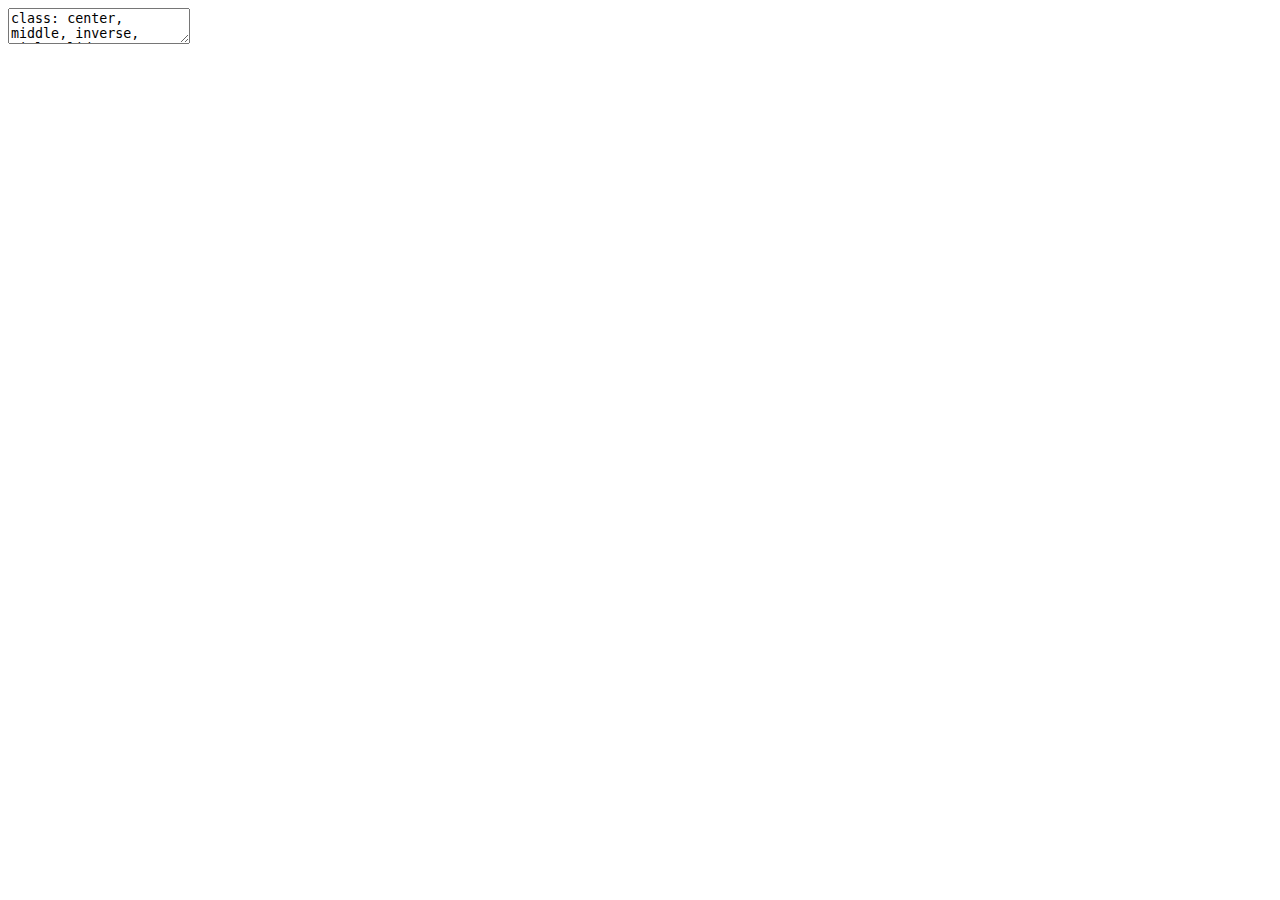
<file: slides/class_6/index.html>
<!DOCTYPE html>
<html lang="" xml:lang="">
  <head>
    <title>Procesamiento avanzado de Bases de Datos en R</title>
    <meta charset="utf-8" />
    <meta name="author" content="  Mauricio Bucca  Profesor Asistente, Sociología UC" />
    <link href="libs/remark-css-0.0.1/default.css" rel="stylesheet" />
    <link href="libs/remark-css-0.0.1/default-fonts.css" rel="stylesheet" />
    <link rel="stylesheet" href="gentle-r.css" type="text/css" />
  </head>
  <body>
    <textarea id="source">
class: center, middle, inverse, title-slide

# Procesamiento avanzado de Bases de Datos en R
## Manipulación de bases de datos (continuación)
### <br> Mauricio Bucca<br> Profesor Asistente, Sociología UC
### <a href="https://github.com/mebucca">github.com/mebucca</a>

---


## Recapitulación
&lt;br&gt;

- Universo `tidyverse`

  - Importar datos con `readr`
  
  - Bases de datos "modernas" con `tibble`
  
  - ordenar, seleccionar, filtrar con`dplyr`

---

## Hoy hablaremos de ...

- Creación y transformación de datos con `dplyr`

- Manipulación de datos agrupados con `dplyr`

- Resumen de datos con `dplyr`

---

class: center, middle

![](images/tidyverse_packs.png)


---

class: fullscreen, left, middle, text-black
background-image: url("images/typewriter.jpg")

.huge[#dplyr]

---

## dplyr: herramientas intuitivas para manipulación de datos

&lt;br&gt;

.pull-left[
  ![dplyr](images/dplyr.png)
]

.pull-right[
`dplyr` permite:

- ordenar datos

- filtrar casos 

- seleccionar variables

- __crear y transformar variables__

- agrupar datos

- crear resumen estadísticos
]


---
class: inverse, center, middle

.huge[
**dplyr::mutate()**
]

---

## mutate: creación de datos

La función `mutate()` permite crear y transformar variables. Equivalente a `gen` en `Stata` o `compute` en `Spss`.

Continuando con los datos de la encuesta Casen 2017, esta es la vista no-ordenada de los datos:

--




```r
library("tidyverse")
data_casen_csv %&gt;% select(sexo,edad,ytotcor)
```

```
## # A tibble: 21,644 x 3
##     sexo  edad ytotcor
##    &lt;dbl&gt; &lt;dbl&gt;   &lt;dbl&gt;
##  1     2    15      NA
##  2     2    59      NA
##  3     2    33   78327
##  4     1    47 1508333
##  5     2    58    1667
##  6     2     1      NA
##  7     1    42  270000
##  8     2    45   44109
##  9     2    27  433333
## 10     2    17      NA
## # … with 21,634 more rows
```

---

## mutate: creación de datos

Supongamos que queremos agregar una variable que indica el año de la encuesta:

--


```r
data_casen_csv %&gt;% select(sexo,edad,ytotcor) %&gt;% mutate(anno = 2017)
```

```
## # A tibble: 21,644 x 4
##     sexo  edad ytotcor  anno
##    &lt;dbl&gt; &lt;dbl&gt;   &lt;dbl&gt; &lt;dbl&gt;
##  1     2    15      NA  2017
##  2     2    59      NA  2017
##  3     2    33   78327  2017
##  4     1    47 1508333  2017
##  5     2    58    1667  2017
##  6     2     1      NA  2017
##  7     1    42  270000  2017
##  8     2    45   44109  2017
##  9     2    27  433333  2017
## 10     2    17      NA  2017
## # … with 21,634 more rows
```


---

## mutate: creación de datos

También podemos crear nuevas variables en base a variables existentes:
--


```r
data_casen_csv %&gt;% select(sexo,edad,ytotcor) %&gt;% mutate(ytotcor_mm = log(ytotcor/1000) + 1)
```

```
## # A tibble: 21,644 x 4
##     sexo  edad ytotcor ytotcor_mm
##    &lt;dbl&gt; &lt;dbl&gt;   &lt;dbl&gt;      &lt;dbl&gt;
##  1     2    15      NA      NA   
##  2     2    59      NA      NA   
##  3     2    33   78327       5.36
##  4     1    47 1508333       8.32
##  5     2    58    1667       1.51
##  6     2     1      NA      NA   
##  7     1    42  270000       6.60
##  8     2    45   44109       4.79
##  9     2    27  433333       7.07
## 10     2    17      NA      NA   
## # … with 21,634 more rows
```

---
## mutate, if_else: creación de datos

También podemos crear nuevas variables en función de valores de variable(s) existente(s).
--
 La función `if_else()` es conveniente para casos simples. Por ejemplo:

.pull-left[

```r
data_casen_csv %&gt;% select(sexo,edad,ytotcor) %&gt;% 
* mutate(sexo = if_else(sexo==1,1,0))
```

```
## # A tibble: 21,644 x 3
##     sexo  edad ytotcor
##    &lt;dbl&gt; &lt;dbl&gt;   &lt;dbl&gt;
##  1     0    15      NA
##  2     0    59      NA
##  3     0    33   78327
##  4     1    47 1508333
##  5     0    58    1667
##  6     0     1      NA
##  7     1    42  270000
##  8     0    45   44109
##  9     0    27  433333
## 10     0    17      NA
## # … with 21,634 more rows
```
]

--

.pull-right[
 
- Estructura: `if_else(condición, si cumple, si no cumple )`
 
- Notar que es posible reemplazar la variabe existente. 

- Lo mismo se podría escribir así:


```r
data_casen_csv %&gt;% select(sexo,edad,ytotcor) %&gt;% 
* mutate(sexo = if_else(sexo==1,sexo,0))
```


]
---

## mutate, cases_when: creación de datos

La función `cases_when()` permite crear una nueva variable en base al valor(es) de otra(s) variable(s).
--
 Más cómodo que `if_else()` cuando la condición es complexa.


```r
data_casen_csv %&gt;% select(sexo,edad,ytotcor) %&gt;% 
* mutate(edad_cat = case_when(edad &lt;= 18 ~ 1,
*                             edad &gt;18 &amp; edad&lt;=65 ~ 2,
*                             edad &gt; 65  ~ 3)
                              )
```

```
## # A tibble: 21,644 x 4
##     sexo  edad ytotcor edad_cat
##    &lt;dbl&gt; &lt;dbl&gt;   &lt;dbl&gt;    &lt;dbl&gt;
##  1     2    15      NA        1
##  2     2    59      NA        2
##  3     2    33   78327        2
##  4     1    47 1508333        2
##  5     2    58    1667        2
##  6     2     1      NA        1
##  7     1    42  270000        2
##  8     2    45   44109        2
##  9     2    27  433333        2
## 10     2    17      NA        1
## # … with 21,634 more rows
```

---

## mutate, cases_when: creación de datos

- Estructura: `case_when(condición1 ~ valor1, condicion2 ~ valor2, ... )`
 
- Casos que no cumplen ninguna condición son asignados automáticamente como `NA`.

- Asignación de casos que no cumplen ninguna condición se puede controlar: 



```r
data_casen_csv %&gt;% select(sexo,edad,ytotcor) %&gt;% 
  mutate(edad_cat = case_when(edad &lt;= 18 ~ 1,
                              edad &gt;18 &amp; edad&lt;=65 ~ 2, 
                              edad &gt; 65  ~ 3, 
*                             TRUE ~ edad)
                              )
```

- En este caso la condición es: casos que no cumplen condición mantienen los valores de la variable original `edad`.

-  Otras funciones útiles aquí: https://dplyr.tidyverse.org/reference/mutate.html

---
class: inverse, center, middle

.huge[
**dplyr::group_by()**
]

---
## group_by: operaciones agrupadas.

Supongamos que queremos agregar un nueva variable que calcule la cantidad de personas por region y la edad promedio por region. `group_by()` es una herramienta muy conveniente para realizar este tipo de operaciones.

--


```r
data_casen_csv %&gt;% 
* group_by(region) %&gt;%
* mutate(n_region = n(), mean_ytotcor_region = mean(ytotcor, na.rm = T)) %&gt;%
* #ungroup() %&gt;%
  select(region,sexo,edad, ytotcor,n_region, mean_ytotcor_region) 
```

```
## # A tibble: 21,644 x 6
## # Groups:   region [16]
##    region  sexo  edad ytotcor n_region mean_ytotcor_region
##     &lt;dbl&gt; &lt;dbl&gt; &lt;dbl&gt;   &lt;dbl&gt;    &lt;int&gt;               &lt;dbl&gt;
##  1     13     2    15      NA     4233             625465.
##  2      7     2    59      NA     1541             306517.
##  3     13     2    33   78327     4233             625465.
##  4     13     1    47 1508333     4233             625465.
##  5      9     2    58    1667     1546             308376.
##  6     13     2     1      NA     4233             625465.
##  7      6     1    42  270000     1647             312602.
##  8      8     2    45   44109     2166             324471.
##  9      3     2    27  433333      679             422632.
## 10      6     2    17      NA     1647             312602.
## # … with 21,634 more rows
```

---
## group_by: operaciones agrupadas

Es posible agrupar por más de una variable ....
Por ejemplo, calcule ahora la cantidad hombres y mujeres por region y la edad promedio por region y genero.


--


```r
data_casen_csv %&gt;% 
* group_by(region, sexo) %&gt;%
* mutate(n_region = n(), mean_ytotcor_region = mean(ytotcor, na.rm = T)) %&gt;%
* #ungroup() %&gt;%
  select(region,sexo,edad, ytotcor,n_region, mean_ytotcor_region)
```

```
## # A tibble: 21,644 x 6
## # Groups:   region, sexo [32]
##    region  sexo  edad ytotcor n_region mean_ytotcor_region
##     &lt;dbl&gt; &lt;dbl&gt; &lt;dbl&gt;   &lt;dbl&gt;    &lt;int&gt;               &lt;dbl&gt;
##  1     13     2    15      NA     2190             486565.
##  2      7     2    59      NA      815             238102.
##  3     13     2    33   78327     2190             486565.
##  4     13     1    47 1508333     2043             763584.
##  5      9     2    58    1667      814             233936.
##  6     13     2     1      NA     2190             486565.
##  7      6     1    42  270000      787             356659.
##  8      8     2    45   44109     1092             242467.
##  9      3     2    27  433333      360             331062.
## 10      6     2    17      NA      860             267238.
## # … with 21,634 more rows
```



---
class: inverse, center, middle

.huge[
**dplyr::summarise()**
]

---
## summarise: extrayendo información de los datos

La función `summarise()` permite calcular una variedad de medidas en base a los datos. 

- Una de las principales ventajas es que esta función retorna una base de datos con los resultados, que puede ser usado para posterior análisis (ej, gráficos).

- Combinando con `group_by()` resulta una herramiendo muy conveniente. 


---
## summarise: extrayendo información de los datos



```r
data_casen_csv %&gt;% 
* group_by(region, sexo) %&gt;%
  summarise(n_region = n(), mean_ytotcor_region = mean(ytotcor, na.rm = T)) 
```

```
## # A tibble: 32 x 4
## # Groups:   region [16]
##    region  sexo n_region mean_ytotcor_region
##     &lt;dbl&gt; &lt;dbl&gt;    &lt;int&gt;               &lt;dbl&gt;
##  1      1     1      532             553568.
##  2      1     2      518             344284.
##  3      2     1      408             717358.
##  4      2     2      415             425246.
##  5      3     1      319             518018.
##  6      3     2      360             331062.
##  7      4     1      462             371221.
##  8      4     2      535             204881.
##  9      5     1      920             500857.
## 10      5     2     1064             352456.
## # … with 22 more rows
```



---
## summarise: algunas funciones útiles

.pull-left[
- `median()`
- `sd()`
- `min()`, `max()`
- `quantile()`
- `first()`, `last()`, `nth()`
- `n()`, `n_distinct()`
- `any()`, `all()`

Ejemplo:

- Quantile:

```r
data_casen_csv %&gt;% 
  summarise(q20=quantile(ytotcor, probs=0.2, na.rm = T))
```

```
## # A tibble: 1 x 1
##      q20
##    &lt;dbl&gt;
## 1 104646
```
]

.pull-right[

- 3er caso:

```r
data_casen_csv %&gt;% 
  summarise(tercer=nth(ytotcor, n=3))
```

```
## # A tibble: 1 x 1
##   tercer
##    &lt;dbl&gt;
## 1  78327
```

- Cantidad de valores distintos

```r
data_casen_csv %&gt;% 
  summarise(distintos=n_distinct(ytotcor))
```

```
## # A tibble: 1 x 1
##   distintos
##       &lt;int&gt;
## 1      5207
```

]

---
## summarise: funciones propias o externas

Supongamos que queremos calcular el indice de Gini para cada región de Chile.


```r
*library(ineq)
data_casen_csv %&gt;% 
  group_by(region, sexo) %&gt;% 
* summarise(gini = Gini(ytotcor, na.rm = T))
```

```
## # A tibble: 32 x 3
## # Groups:   region [16]
##    region  sexo  gini
##     &lt;dbl&gt; &lt;dbl&gt; &lt;dbl&gt;
##  1      1     1 0.462
##  2      1     2 0.491
##  3      2     1 0.469
##  4      2     2 0.554
##  5      3     1 0.499
##  6      3     2 0.493
##  7      4     1 0.458
##  8      4     2 0.516
##  9      5     1 0.505
## 10      5     2 0.529
## # … with 22 more rows
```

---

## En la próxima clase ... 

- Juntar bases de datos 
---

class: fullscreen,left, top, top, text-azzurro
background-image: url("images/bicicleta.jpg")

.huge[#R se aprende]
.huge[#usando y]
.huge[#preguntando]

---

![](images/stack-exchange-search.png)

---
class: inverse, middle

Presentacióny código en GitHub: &lt;https://github.com/mebucca/data-analysis-in-R&gt;

---
class: inverse, center, middle

.huge[
**Gracias!**
]

&lt;br&gt;
Mauricio Bucca &lt;br&gt;
https://mebucca.github.io/ &lt;br&gt;
github.com/mebucca
    </textarea>
<style data-target="print-only">@media screen {.remark-slide-container{display:block;}.remark-slide-scaler{box-shadow:none;}}</style>
<script src="https://remarkjs.com/downloads/remark-latest.min.js"></script>
<script>var slideshow = remark.create({
"ratio": "16:9",
"highlightStyle": "github",
"highlightLines": true,
"countIncrementalSlides": true,
"slideNumberFormat": "%current%"
});
if (window.HTMLWidgets) slideshow.on('afterShowSlide', function (slide) {
  window.dispatchEvent(new Event('resize'));
});
(function(d) {
  var s = d.createElement("style"), r = d.querySelector(".remark-slide-scaler");
  if (!r) return;
  s.type = "text/css"; s.innerHTML = "@page {size: " + r.style.width + " " + r.style.height +"; }";
  d.head.appendChild(s);
})(document);

(function(d) {
  var el = d.getElementsByClassName("remark-slides-area");
  if (!el) return;
  var slide, slides = slideshow.getSlides(), els = el[0].children;
  for (var i = 1; i < slides.length; i++) {
    slide = slides[i];
    if (slide.properties.continued === "true" || slide.properties.count === "false") {
      els[i - 1].className += ' has-continuation';
    }
  }
  var s = d.createElement("style");
  s.type = "text/css"; s.innerHTML = "@media print { .has-continuation { display: none; } }";
  d.head.appendChild(s);
})(document);
// delete the temporary CSS (for displaying all slides initially) when the user
// starts to view slides
(function() {
  var deleted = false;
  slideshow.on('beforeShowSlide', function(slide) {
    if (deleted) return;
    var sheets = document.styleSheets, node;
    for (var i = 0; i < sheets.length; i++) {
      node = sheets[i].ownerNode;
      if (node.dataset["target"] !== "print-only") continue;
      node.parentNode.removeChild(node);
    }
    deleted = true;
  });
})();
(function() {
  "use strict"
  // Replace <script> tags in slides area to make them executable
  var scripts = document.querySelectorAll(
    '.remark-slides-area .remark-slide-container script'
  );
  if (!scripts.length) return;
  for (var i = 0; i < scripts.length; i++) {
    var s = document.createElement('script');
    var code = document.createTextNode(scripts[i].textContent);
    s.appendChild(code);
    var scriptAttrs = scripts[i].attributes;
    for (var j = 0; j < scriptAttrs.length; j++) {
      s.setAttribute(scriptAttrs[j].name, scriptAttrs[j].value);
    }
    scripts[i].parentElement.replaceChild(s, scripts[i]);
  }
})();
(function() {
  var links = document.getElementsByTagName('a');
  for (var i = 0; i < links.length; i++) {
    if (/^(https?:)?\/\//.test(links[i].getAttribute('href'))) {
      links[i].target = '_blank';
    }
  }
})();
// adds .remark-code-has-line-highlighted class to <pre> parent elements
// of code chunks containing highlighted lines with class .remark-code-line-highlighted
(function(d) {
  const hlines = d.querySelectorAll('.remark-code-line-highlighted');
  const preParents = [];
  const findPreParent = function(line, p = 0) {
    if (p > 1) return null; // traverse up no further than grandparent
    const el = line.parentElement;
    return el.tagName === "PRE" ? el : findPreParent(el, ++p);
  };

  for (let line of hlines) {
    let pre = findPreParent(line);
    if (pre && !preParents.includes(pre)) preParents.push(pre);
  }
  preParents.forEach(p => p.classList.add("remark-code-has-line-highlighted"));
})(document);</script>

<script>
slideshow._releaseMath = function(el) {
  var i, text, code, codes = el.getElementsByTagName('code');
  for (i = 0; i < codes.length;) {
    code = codes[i];
    if (code.parentNode.tagName !== 'PRE' && code.childElementCount === 0) {
      text = code.textContent;
      if (/^\\\((.|\s)+\\\)$/.test(text) || /^\\\[(.|\s)+\\\]$/.test(text) ||
          /^\$\$(.|\s)+\$\$$/.test(text) ||
          /^\\begin\{([^}]+)\}(.|\s)+\\end\{[^}]+\}$/.test(text)) {
        code.outerHTML = code.innerHTML;  // remove <code></code>
        continue;
      }
    }
    i++;
  }
};
slideshow._releaseMath(document);
</script>
<!-- dynamically load mathjax for compatibility with self-contained -->
<script>
(function () {
  var script = document.createElement('script');
  script.type = 'text/javascript';
  script.src  = 'https://mathjax.rstudio.com/latest/MathJax.js?config=TeX-MML-AM_CHTML';
  if (location.protocol !== 'file:' && /^https?:/.test(script.src))
    script.src  = script.src.replace(/^https?:/, '');
  document.getElementsByTagName('head')[0].appendChild(script);
})();
</script>
  </body>
</html>
</file>
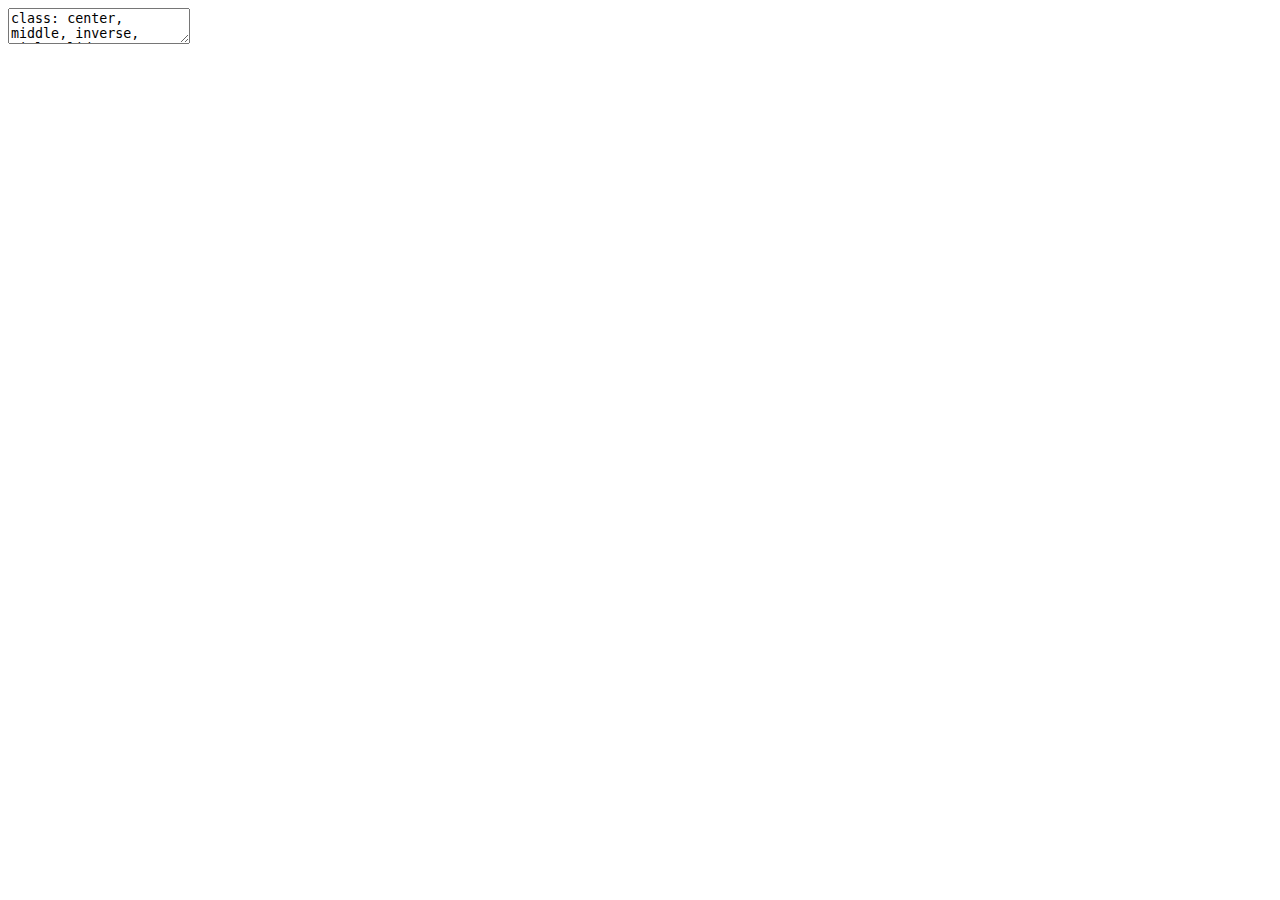
<file: slides/class_1/class_1 2.html>
<!DOCTYPE html>
<html lang="" xml:lang="">
  <head>
    <title>Procesamiento avanzado de Bases de Datos en R</title>
    <meta charset="utf-8" />
    <meta name="author" content="  Mauricio Bucca  Profesor Asistente, Sociología UC" />
    <link href="libs/remark-css-0.0.1/default.css" rel="stylesheet" />
    <link href="libs/remark-css-0.0.1/default-fonts.css" rel="stylesheet" />
    <link rel="stylesheet" href="gentle-r.css" type="text/css" />
  </head>
  <body>
    <textarea id="source">
class: center, middle, inverse, title-slide

# Procesamiento avanzado de Bases de Datos en R
## Introducción al lenguaje R
### <br> Mauricio Bucca<br> Profesor Asistente, Sociología UC
### <a href="https://github.com/mebucca">github.com/mebucca</a>

---


## Hoy hablaremos de ...

- El universo R

- Primeros pasos en R


---
layout: false


## Lo necesario para comenzar
&lt;br&gt;

- Instalar **R**
    - [cloud.r-project.org](https://cloud.r-project.org/)
    
- Instalar **R-Studio** 
    - [rstudio.com](https://www.rstudio.com/)
    
- Descargar el código de esta presentación
    - [aquí](https://github.com/mebucca/data-analysis-in-R/blob/master/class_1.Rmd)
&lt;br&gt;


.img-right[![](images/gift.gif)]


---

class: fullscreen, left, middle, text-black
background-image: url("images/typewriter.jpg")

.huge[#Universo R]

---

## Que es R?

- `R` es un lenguaje de programación de **código abierto y libre** para _statistical computing_ y visualización, basado en su predecesor `S`.

- Disponible para Windows, Mac y Linux

- En desarrollo constante 

- R se amplia fácilmente a través de _paquetes_ ("packages") desarrollado por usuarios: 
  - código, datos y documentación

---

## Por que usar R?

- Código libre y abierto

- Comunidad activa y robusta

- Una de las herramientas más populares para análisis de datos

- Creciente popularidad en ciencia y _hacking_.
  
- Entre las herramientas informáticas mejor pagadas del mercado

---
# R en el mercado de _data science_
![R in the market](images/R_datascience.png)

---

# R en la academia

![R in the market](images/R_publications.png)
---

# Comunidad R

![Rconf1](images/rum_milano.jpg)
---

# Comunidad R

![Rconf2](images/rstudio_confSF.jpg)
---
# Comunidad R

![Rconf3](images/rstudio_confLA.jpg)

---

## Ventajas de R

- Código fácil de leer (especialmente con introducción de `tidyverse`)

- En constante desarrollo

- Combina lo mejor de programas estadísticos como `Stata` y lenguajes de programación como `Python`.

- A diferencia de software pagado, últimos desarrollos estadísticos se encuentran disponibles apenas son producidos.

---

## Algunas desventajas de R

- El lenguaje antiguo puede ser un poco engorroso.

- Desarrollos suministradas por usuarios pueden contener errores (muy rara vez).

- Es un lenguaje de programación, no un software de "point-and-click" .

- Más lento que los lenguajes compilados
    - Para acelerar `R` se vectoriza, a diferencia de otros lenguajes

---

## Vocabulario básico de R

&lt;br&gt;

.font70[
| Término | Descripción |
|:-----------------|:-----------------------------------------------:|
| consola, terminal | El portal "principal" a R, donde escriben los comandos |
| script | tu "programa" o archivo de texto que contiene los comandos |
| functions | Bloques de comandos repetibles |
| working directory | Ubicación de los archivos de entrada/salida |
| packages |"Apps" para R |
| vector | La unidad básica de datos en R |
| dataframe | datos organizados en filas y columnas |

&lt;http://adv-r.had.co.nz/Vocabulary.html&gt;
]


---

## La Consola R

![Standard R Console](images/r-console.png)

---

## R Studio

![Standard RStudio Console](images/RStudio-std.png)

---

## R Studio: vista personalizada

![Personalized RStudio Console](images/Rstudio-mine.png)

---

## Configuración de RStudio

- working directory: `RStudio --&gt; Preferences --&gt; General `
- apariencia: `RStudio --&gt; Preferences --&gt; Appearance`
- abrir script existente: `File --&gt; Open File`
- nuevo script: `File --&gt; New File --&gt; R Script`

---

## Primeros pasos en R: 


```r
"Hello world"
```

```
## [1] "Hello world"
```

```r
log(4+ exp(0))
```

```
## [1] 1.609438
```

```r
4==7
```

```
## [1] FALSE
```

---

## Packages

Instalar paquetes[*]

```r
install.packages('tidyverse')
```

Cargar paquetes (necesario para usarlo)

```r
library(tidyverse)
```

Documentación en [CRAN](http://cran.r-project.org/) o [Rdocumentation](http://www.rdocumentation.org/) o

```r
?tidyverse
```

.font80[[*]: Los usuarios de Windows 7+ necesitan ejecutar RStudio con "System Administrator privileges".]

---

## Cómo conseguir ayuda

- Cada paquete R viene con documentación y ejemplos
    - Ejemplo: `?lm` y la `?anova`.
    - RStudio + auto-completado

- Obtener ayuda online
    - [StackOverflow](https://stackoverflow.com/)
    - Google (agrega "en R", "en [R]" o "R stats" a tu busqueda)
    - [RSeek](http://www.rseek.org/)

- Para mensajes de error, copia y pega el mensaje en Google

---

## Working directory

Establecer directorio de trabajo con


```r
setwd("/ubicacion/de/mis/archivos/")
```

Revisa en que directorio estás trabajando con


```r
getwd()
```

---

class: fullscreen,left, middle, text-black
background-image: url("images/typewriter.jpg")

.huge[#Fundamentos]
.huge[#del]
.huge[#lenguaje]
.huge[#R]

---

## Operadores básicos

```r
2 + 2      # suma
2/2        # división
2*2        # multiplicación
2^2        # exponente
sqrt(2)    # raiz cuadrada
log(2)     # log
exp(2)     # exponencial
2 == 2     # evaluación lógica
42 &gt;= 2    # evaluación lógica
2 &lt;= 42    # evaluación lógica
2 != 42    # evaluación lógica
23 %/% 2   # division por entero -&gt; 11
23 %% 2    # el remanente -&gt; 1
```

---

## Tipos de datos

```r
1L          # entero
1.0         # numérico
"1"         # texto o "string"
TRUE == 1   # lógica
FALSE == 0  # lógica
NA          # valor perdido
factor()    # factor
```

Puedes comprobar qué tipo de variable es con `class(x)` o `is.numeric()`.

---

##Símbolos básicos


```r
x &lt;- 1        # operador de asignación
x = 1         # igual, operador de asignación
x == 1        # evaluación lógica
```

```
## [1] TRUE
```

```r
y &lt;- x:10; y  # sequencia
```

```
##  [1]  1  2  3  4  5  6  7  8  9 10
```

```r
y[3:2]        # selection de elementos
```

```
## [1] 3 2
```

```r
rm(x)         # remover un objeto   
```

---

## Funciones

Las funciones tienen la forma `nombrefuncion(arg1, arg2, ...)` y los argumentos siempre van dentro del paréntesis.

Define una función:

.pull-left[

```r
my_fn1 &lt;- function(x){
* fx &lt;- 2*log(exp(x)*exp(2*x))
  return(fx)
}

my_fn1(1)
```

```
## [1] 6
```
]

--
.pull-right[

```r
my_fn2 &lt;- function(x){
* fx &lt;- paste(x,"!!!")
  return(fx)
}

my_fn2("usa R")
```

```
## [1] "usa R !!!"
```
]


---

class: fullscreen,left, middle, text-black
background-image: url("images/typewriter.jpg")

.huge[#Estructuras]
.huge[#de datos]

---

## Vectores

Los vectores son unidad básica de almacenamiento de datos en `R`. Se construyen con el comando `c()`, por **concatenate**.


```r
x &lt;- c(1, 2, 3, 4, 5)
y &lt;- c(6:10)
z &lt;- c(x,y); z
```

```
##  [1]  1  2  3  4  5  6  7  8  9 10
```

```r
u &lt;- c("a","b","c")
v &lt;- letters[4:6]
w &lt;- c(u,v); w
```

```
## [1] "a" "b" "c" "d" "e" "f"
```

---

## Construcción de vectores

Hay muchas formas no-manuales de contruir un vector. Algunos ejemplos:


```r
# repetición de un elemento
rep(3,5)
```

```
## [1] 3 3 3 3 3
```

```r
# sequencia desde, hasta, 'by"
seq(4,12,by=2)
```

```
## [1]  4  6  8 10 12
```

```r
# sequencia desde, largo n
seq(4,9,length.out = 5)
```

```
## [1] 4.00 5.25 6.50 7.75 9.00
```

```r
# muestra aleatoria dentro de un rango
sample(1:50,5)
```

```
## [1] 43 45  5  3 42
```

```r
# muestra aleatoria dentro de un rango
sample(1:50,5)
```

```
## [1] 10 41 35 25 16
```

---

## Operaciones con vectores:

Operadores matemático estándar realizan operaciones "elemento-por-elemento"


```r
x &lt;- c(1,5,2)
y &lt;- c(1,2,3)

# adición
x + y
```

```
## [1] 2 7 5
```

```r
# multiplicación/division por una contante
y/2
```

```
## [1] 0.5 1.0 1.5
```

```r
# multiplicación/division por otro vector
x*y
```

```
## [1]  1 10  6
```

---

## Operaciones con vectores (algebra lineal)


```r
# transposición
t(x)
```

```
##      [,1] [,2] [,3]
## [1,]    1    5    2
```

Para multiplicar vectores usamos el operador `%%`

```r
# producto punto
dot &lt;- t(x)%*%y; dot
```

```
##      [,1]
## [1,]   17
```

```r
# producto diadico
outer &lt;--x%o%y; outer
```

```
##      [,1] [,2] [,3]
## [1,]   -1   -2   -3
## [2,]   -5  -10  -15
## [3,]   -2   -4   -6
```

---

## Matrices: juntando vectores con igual dimensión

Las matrices pueden construirse uniendo vectores por filas o columnas:

.pull-left[

```r
# column-bind
cbind(x,y)   # matriz 3 x 2
```

```
##      x y
## [1,] 1 1
## [2,] 5 2
## [3,] 2 3
```
]

--
.pull-right[

```r
# row-bind
rbind(x,y)   # matriz 2 x 3
```

```
##   [,1] [,2] [,3]
## x    1    5    2
## y    1    2    3
```
]

---

## Matrices: función 'matrix'

También podemos construir matrices usando la función `matrix()`:


```r
x &lt;- 1:10
```

.pull-left[

```r
matrix(x, nrow=2, ncol=5, byrow=TRUE)
```

```
##      [,1] [,2] [,3] [,4] [,5]
## [1,]    1    2    3    4    5
## [2,]    6    7    8    9   10
```
]

.pull-right[

```r
matrix(x, nrow=2, ncol=5, byrow=FALSE)
```

```
##      [,1] [,2] [,3] [,4] [,5]
## [1,]    1    3    5    7    9
## [2,]    2    4    6    8   10
```
]

---

## Reciclaje

El reciclaje ocurre cuando un vector no tiene las dimensiones correctas.  En esos casos `R` rellenará las dimensiones _repitiendo_ exl vector desde el principio.



```r
matrix(1:5, nrow=2, ncol=5, byrow=FALSE)
```

```
##      [,1] [,2] [,3] [,4] [,5]
## [1,]    1    3    5    2    4
## [2,]    2    4    1    3    5
```

---

## Algebra linear con matrices

.pull-left[

```r
# Matriz identidad 
I &lt;- diag(2); I 
```

```
##      [,1] [,2]
## [1,]    1    0
## [2,]    0    1
```
]

--
.pull-right[

```r
# Multiplicación matricial
A &lt;- matrix(1:4,2,2)
B &lt;- matrix(5:8,2,2)
A%*%B
```

```
##      [,1] [,2]
## [1,]   23   31
## [2,]   34   46
```
]

--

.pull-left[

```r
# Producto kronecker
A%x%B
```

```
##      [,1] [,2] [,3] [,4]
## [1,]    5    7   15   21
## [2,]    6    8   18   24
## [3,]   10   14   20   28
## [4,]   12   16   24   32
```
]

.pull-right[más [aquí] ...]

[aquí]: https://www.statmethods.net/advstats/matrix.html]

---

## Strings (texto)

Strings usan ya sea `' '` or `" "`.


```r
mystr &lt;- "texto"; mystr
```

```
## [1] "texto"
```

El comando `paste()` se usa para concatenar strings, not `c()`.


.pull-left[

```r
paste(mystr, "!!", sep="")
```

```
## [1] "texto!!"
```
]

--

.pull-left[

```r
paste( c(mystr,"!","!"), collapse = "-")
```

```
## [1] "texto-!-!"
```
]
---

## Factors

Los factores son un tipo especial de datos en R. Pueden ser frustrantes a veces.


```r
x &lt;- rep(1:3, 2); x # "replicate" secuencia 1:3 dos veces
```

```
## [1] 1 2 3 1 2 3
```

```r
factor_x &lt;- factor(x, levels=c(1, 2, 3), labels=c("A","B","C")); factor_x
```

```
## [1] A B C A B C
## Levels: A B C
```
A pesar de que `x` es una secuencia numérico, R tratará `factor_x` como elementos discretos (cualitativos).

---

## Reordernar etiquetas de factores 

Afecta el orden en que las categorias son tratas en analisis
Compare:


```r
x &lt;- rep(1:3,2)
factor_x &lt;- factor(x, levels=c(2, 1, 3), labels=c("B","C","A")); factor_x
```

```
## [1] C B A C B A
## Levels: B C A
```

```r
y &lt;- seq(10:15)
lm(y ~ factor_x)
```

```
## 
## Call:
## lm(formula = y ~ factor_x)
## 
## Coefficients:
## (Intercept)    factor_xC    factor_xA  
##         3.5         -1.0          1.0
```

---

## Extraer valores y etiquetas de factores

**Extraer valores**


```r
as.numeric(factor_x)
```

```
## [1] 2 1 3 2 1 3
```

**Extraer etiquetas**


```r
as.character(factor_x)
```

```
## [1] "C" "B" "A" "C" "B" "A"
```

---

## En la próxima clase .... 

- Bases de datos en R

- Listas

- Manipulación de datos

- Funciones basales

- Visualización
    
    
---
class: fullscreen,left, top, top, text-azzurro
background-image: url("images/bicicleta.jpg")

.huge[#R se aprende]
.huge[#usando y]
.huge[#preguntando]

---

![](images/stack-exchange-search.png)
---
class: inverse, middle

Presentacióny código en GitHub: &lt;https://github.com/mebucca/dar_soc4001&gt;

---
class: inverse, center, middle

.huge[
**Gracias!**
]

&lt;br&gt;
Mauricio Bucca &lt;br&gt;
https://mebucca.github.io/ &lt;br&gt;
github.com/mebucca
    </textarea>
<style data-target="print-only">@media screen {.remark-slide-container{display:block;}.remark-slide-scaler{box-shadow:none;}}</style>
<script src="https://remarkjs.com/downloads/remark-latest.min.js"></script>
<script>var slideshow = remark.create({
"ratio": "16:9",
"highlightStyle": "github",
"highlightLines": true,
"countIncrementalSlides": true,
"slideNumberFormat": "%current%"
});
if (window.HTMLWidgets) slideshow.on('afterShowSlide', function (slide) {
  window.dispatchEvent(new Event('resize'));
});
(function(d) {
  var s = d.createElement("style"), r = d.querySelector(".remark-slide-scaler");
  if (!r) return;
  s.type = "text/css"; s.innerHTML = "@page {size: " + r.style.width + " " + r.style.height +"; }";
  d.head.appendChild(s);
})(document);

(function(d) {
  var el = d.getElementsByClassName("remark-slides-area");
  if (!el) return;
  var slide, slides = slideshow.getSlides(), els = el[0].children;
  for (var i = 1; i < slides.length; i++) {
    slide = slides[i];
    if (slide.properties.continued === "true" || slide.properties.count === "false") {
      els[i - 1].className += ' has-continuation';
    }
  }
  var s = d.createElement("style");
  s.type = "text/css"; s.innerHTML = "@media print { .has-continuation { display: none; } }";
  d.head.appendChild(s);
})(document);
// delete the temporary CSS (for displaying all slides initially) when the user
// starts to view slides
(function() {
  var deleted = false;
  slideshow.on('beforeShowSlide', function(slide) {
    if (deleted) return;
    var sheets = document.styleSheets, node;
    for (var i = 0; i < sheets.length; i++) {
      node = sheets[i].ownerNode;
      if (node.dataset["target"] !== "print-only") continue;
      node.parentNode.removeChild(node);
    }
    deleted = true;
  });
})();
(function() {
  "use strict"
  // Replace <script> tags in slides area to make them executable
  var scripts = document.querySelectorAll(
    '.remark-slides-area .remark-slide-container script'
  );
  if (!scripts.length) return;
  for (var i = 0; i < scripts.length; i++) {
    var s = document.createElement('script');
    var code = document.createTextNode(scripts[i].textContent);
    s.appendChild(code);
    var scriptAttrs = scripts[i].attributes;
    for (var j = 0; j < scriptAttrs.length; j++) {
      s.setAttribute(scriptAttrs[j].name, scriptAttrs[j].value);
    }
    scripts[i].parentElement.replaceChild(s, scripts[i]);
  }
})();
(function() {
  var links = document.getElementsByTagName('a');
  for (var i = 0; i < links.length; i++) {
    if (/^(https?:)?\/\//.test(links[i].getAttribute('href'))) {
      links[i].target = '_blank';
    }
  }
})();
// adds .remark-code-has-line-highlighted class to <pre> parent elements
// of code chunks containing highlighted lines with class .remark-code-line-highlighted
(function(d) {
  const hlines = d.querySelectorAll('.remark-code-line-highlighted');
  const preParents = [];
  const findPreParent = function(line, p = 0) {
    if (p > 1) return null; // traverse up no further than grandparent
    const el = line.parentElement;
    return el.tagName === "PRE" ? el : findPreParent(el, ++p);
  };

  for (let line of hlines) {
    let pre = findPreParent(line);
    if (pre && !preParents.includes(pre)) preParents.push(pre);
  }
  preParents.forEach(p => p.classList.add("remark-code-has-line-highlighted"));
})(document);</script>

<script>
slideshow._releaseMath = function(el) {
  var i, text, code, codes = el.getElementsByTagName('code');
  for (i = 0; i < codes.length;) {
    code = codes[i];
    if (code.parentNode.tagName !== 'PRE' && code.childElementCount === 0) {
      text = code.textContent;
      if (/^\\\((.|\s)+\\\)$/.test(text) || /^\\\[(.|\s)+\\\]$/.test(text) ||
          /^\$\$(.|\s)+\$\$$/.test(text) ||
          /^\\begin\{([^}]+)\}(.|\s)+\\end\{[^}]+\}$/.test(text)) {
        code.outerHTML = code.innerHTML;  // remove <code></code>
        continue;
      }
    }
    i++;
  }
};
slideshow._releaseMath(document);
</script>
<!-- dynamically load mathjax for compatibility with self-contained -->
<script>
(function () {
  var script = document.createElement('script');
  script.type = 'text/javascript';
  script.src  = 'https://mathjax.rstudio.com/latest/MathJax.js?config=TeX-MML-AM_CHTML';
  if (location.protocol !== 'file:' && /^https?:/.test(script.src))
    script.src  = script.src.replace(/^https?:/, '');
  document.getElementsByTagName('head')[0].appendChild(script);
})();
</script>
  </body>
</html>
</file>
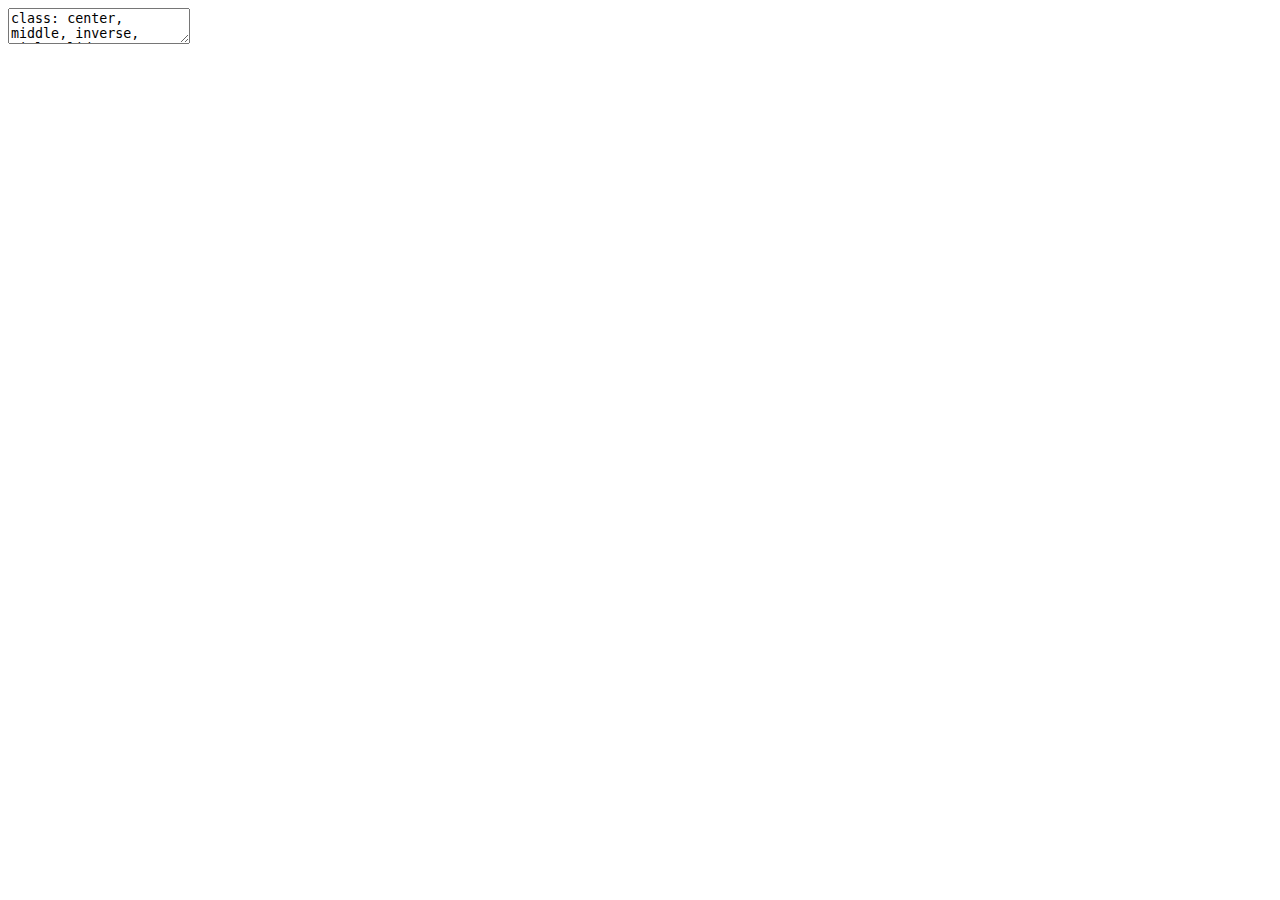
<file: slides/class_2/class_2 2.html>
<!DOCTYPE html>
<html lang="" xml:lang="">
  <head>
    <title>Procesamiento avanzado de Bases de Datos en R</title>
    <meta charset="utf-8" />
    <meta name="author" content="  Mauricio Bucca  Profesor Asistente, Sociología UC" />
    <link href="libs/remark-css-0.0.1/default.css" rel="stylesheet" />
    <link href="libs/remark-css-0.0.1/default-fonts.css" rel="stylesheet" />
    <link rel="stylesheet" href="gentle-r.css" type="text/css" />
  </head>
  <body>
    <textarea id="source">
class: center, middle, inverse, title-slide

# Procesamiento avanzado de Bases de Datos en R
## Introducción a bases de datos
### <br> Mauricio Bucca<br> Profesor Asistente, Sociología UC
### <a href="https://github.com/mebucca">github.com/mebucca</a>

---

layout: false


## Recapitulación
&lt;br&gt;

- El universo R

- Primeros pasos en R

---

## Hoy hablaremos de ...

- Bases de datos en R

- Listas

- Manipulación de datos

- Funciones basales

- Visualización

---

class: fullscreen, left, middle, text-black
background-image: url("images/typewriter.jpg")

.huge[#Dataframes]

---

## Dataframes (bases de datos)


- Dataframes es la forma convencional en que almacenamos datos en `R`. 

- A diferencia de otros softwares estadísticos (e.g, `SPSS`, `SAS`,`Stata`), en `R` las bases de dato son un tipo de estructura de datos, entre muchos otros.

--

  - Un dataframe es una matriz donde cada fila es una "observación y cada columna es un "variable". 

--

  - En un dataframe cada elemento (o "variable") debe tener la misma longitud (mismo número de "observaciones").

--

  - A diferencia de una matriz, un dataframe puede abarcar cualquier mezcla de tipos de datos. 

--

  - Una gran ventaja de `R` es que permite trabajar simultáneamente con más de una base de datos (además de cualquier otro tipo de objeto).

---

## Data frames (bases de datos)

Asi se ve un dataframe en `R`:

```
##    Sepal.Length Sepal.Width Petal.Length Petal.Width Species
## 1           5.1         3.5          1.4         0.2  setosa
## 2           4.9         3.0          1.4         0.2  setosa
## 3           4.7         3.2          1.3         0.2  setosa
## 4           4.6         3.1          1.5         0.2  setosa
## 5           5.0         3.6          1.4         0.2  setosa
## 6           5.4         3.9          1.7         0.4  setosa
## 7           4.6         3.4          1.4         0.3  setosa
## 8           5.0         3.4          1.5         0.2  setosa
## 9           4.4         2.9          1.4         0.2  setosa
## 10          4.9         3.1          1.5         0.1  setosa
## 11          5.4         3.7          1.5         0.2  setosa
## 12          4.8         3.4          1.6         0.2  setosa
## 13          4.8         3.0          1.4         0.1  setosa
## 14          4.3         3.0          1.1         0.1  setosa
## 15          5.8         4.0          1.2         0.2  setosa
## 16          5.7         4.4          1.5         0.4  setosa
## 17          5.4         3.9          1.3         0.4  setosa
## 18          5.1         3.5          1.4         0.3  setosa
## 19          5.7         3.8          1.7         0.3  setosa
## 20          5.1         3.8          1.5         0.3  setosa
```

---

## Construir un data frame

Un data frame requiere que los vectores sean de misma dimensión, pero no necesariamente del mismo tipo.

.top-code[

```r
mydf &lt;- data.frame(x=rep(c("A","B","C"),2),
                   y=sample(1:10,size=6), 
                   z=factor(sample(letters,size=6)))
head(mydf)
```
]

--
.pull-bottom[

```
##   x  y z
## 1 A  9 v
## 2 B  7 l
## 3 C 10 a
## 4 A  2 p
## 5 B  5 u
## 6 C  1 q
```
]

---

## Construir un data frame a partir de una matriz 

Una matriz es una colección de vectores de la misma dimensión. Una base de datos es una matriz que permite diferentes tipos de datos (no sólo numéricos). 


```r
# vectores
v1 &lt;- sample(1:100,10)
v2 &lt;- sample(letters,10)

# matriz a partir de vectores
mymatrix &lt;- cbind(v1,v2)

# transformar una matriz en una base de datos
mydataframe &lt;- as.data.frame(mymatrix) 
```

--

.pull-left[

```
##       v1   v2 
##  [1,] "73" "w"
##  [2,] "65" "h"
##  [3,] "95" "d"
##  [4,] "23" "z"
##  [5,] "83" "y"
##  [6,] "29" "j"
##  [7,] "41" "u"
##  [8,] "46" "x"
##  [9,] "56" "p"
## [10,] "57" "k"
```
]

--

.pull-right[

```
##    v1 v2
## 1  73  w
## 2  65  h
## 3  95  d
## 4  23  z
## 5  83  y
## 6  29  j
## 7  41  u
## 8  46  x
## 9  56  p
## 10 57  k
```
]

---

## Dar nombre a columnas y filas


```r
# asigna nombre a columnas (en order)
colnames(mydf) &lt;- c("group_string","outcome_numeric","letters_factor") 
names(mydf)
```

```
## [1] "group_string"    "outcome_numeric" "letters_factor"
```

```r
# asigna nombre a filas: rownames(mydf)  
```
--

```
##   group_string outcome_numeric letters_factor
## 1            A               9              v
## 2            B               7              l
## 3            C              10              a
## 4            A               2              p
## 5            B               5              u
## 6            C               1              q
```

---


## Cargar y guardar data frames desde un arhivo

`R` funciona bien con archivos `.xls` y `.csv`, entre muchos otros. Muchos paquetes permiten la importación de otros formatos de datos (e.g., archivos `.dta`).

**Cargando datos**

```r
setwd("ubicación de mi archivo")
mydata &lt;- read.csv('filename.csv', header=T)
```

**Guardando datos**

```r
setwd("ubicación donde quiero guarda mi archivo")
write.csv(mydata, 'filename.csv')
```
---

## Cargar y guardar data frames desde un paquete

Muchos paquetes de `R` incluyen data frames. Más aún, muchos paquetes de `R` son principalmente colecciones de datos (e.g., `datasets`,`essurvey`,`countyweather`. `carData`). Cargamos el paquete `datasets`.


```r
library("datasets")
```

Escribiendo `datasets::` en la consola de `RStudio` el auto-completador mostrará la lista de bases de datos disponibles, con una breve descripción. `datasets::morley`, por ejemplo, contiene datos sobre una serie de experimentos conducidos en 1879 para medir la velocidad de la luz. 


```r
data(morley) # carga datos en la memoria
speed_of_light &lt;- morley # asigna datos a un objeto de R
head(speed_of_light)
```

```
##     Expt Run Speed
## 001    1   1   850
## 002    1   2   740
## 003    1   3   900
## 004    1   4  1070
## 005    1   5   930
## 006    1   6   850
```
---

## Listas

Una lista es una colección arbitraria de objetos. Los elemento de una lista no tienen que ser del mismo tipo ni tener las mismas dimensiones.


```r
mylist &lt;- list(year=1879, name="Michelson Speed of Light Data", data=head(speed_of_light)); mylist
```

```
## $year
## [1] 1879
## 
## $name
## [1] "Michelson Speed of Light Data"
## 
## $data
##     Expt Run Speed
## 001    1   1   850
## 002    1   2   740
## 003    1   3   900
## 004    1   4  1070
## 005    1   5   930
## 006    1   6   850
```
---

## Acceder a elementos de una lista

Utilizamos doble corchete para acceder a cada elemento, o el operador `$`.

```r
mylist[[1]]
```

```
## [1] 1879
```

```r
mylist$data[1:2,2:3]
```

```
##     Run Speed
## 001   1   850
## 002   2   740
```

---

class: fullscreen,left, middle, text-black
background-image: url("images/typewriter.jpg")

.huge[#Manipulación]
.huge[#de datos]


---

## Datos del plesbiscito de 1989 en Chile. 

En el paquete `carData` se encuentra una base de datos llamada "Chile". Esta base contiene datos de una encuenta realizada por FLACSO/Chile en Abril y Mayo de 1988 sobre intención de voto en el plesbiscito de 1989, junto con otras variables socio-demográficas.    

.pull-left[
En lo que sigue vamos a usar esta base de datos para ejemplificar diferentes herramientas para la manipulación de datos en `R`.
]

.pull-right[
![NO](images/franja_NO.jpg)
]

---

## Dimensiones 

Para inspeccionar rapidamente una base de datos podemos usar las funciones `head()` and `tail()`. 


```r
# Cargamos los datos de Chile
library("carData")
data("Chile") # datos "flotante"
data_chile &lt;- Chile; # crea dataframe
rm(Chile) # remueve "flotante"
head(data_chile) # muestra 6 primeras observaciones
```

```
##   region population sex age education income statusquo vote
## 1      N     175000   M  65         P  35000   1.00820    Y
## 2      N     175000   M  29        PS   7500  -1.29617    N
## 3      N     175000   F  38         P  15000   1.23072    Y
## 4      N     175000   F  49         P  35000  -1.03163    N
## 5      N     175000   F  23         S  35000  -1.10496    N
## 6      N     175000   F  28         P   7500  -1.04685    N
```

--

Para saber las dimensiones de una matriz o data frame (*rows*, *cols*) usamos la función `dim()`.

```r
dim(data_chile)
```

```
## [1] 2700    8
```

---

## Seleccionar filas y columnas

Filas y columnas se seleccionan usando corchetes cuadrados para "indexar" la posición que se quiere seleccionar. Por ejemplo, `data_chile[3,8]` corresponde a observación 3, variable 8:


```r
data_chile[3,8]
```

```
## [1] Y
## Levels: A N U Y
```
&lt;br&gt;
--

Seleccionar una fila/columna entera dejando posición en blanco: 
.pull-left[

```r
# todas las columnas de la fila 4
head(data_chile[4,])
```
]

.pull-right[

```r
# todas las filas de la columna 6
head(data_chile[,6]) 
```
]

---

## Más formas de seleccionar filas y columnas

```r
data_chile[-1,]                   # excluye primera fila
data_chile[, -(2:4)]              # excluye columnas 2 a 4
data_chile[, c("income","vote")]  # solo vars income and vote
data_chile[c(1,5),'vote']         # variable voto para observaciones 1 y 5
data_chile$vote                  # selecciona col vote
```

--

Ejemplo:


```r
dim(data_chile[-1,c("income","vote")]) # dimesion
```

```
## [1] 2699    2
```

```r
nrow(data_chile[-1,c("income","vote")]) # número de filas
```

```
## [1] 2699
```

```r
ncol(data_chile[-1,c("income","vote")]) # número de columnas
```

```
## [1] 2
```

---

## Filtro de datos

¿Y si sólo nos interesa una sub-muestra de votantes jóvenes que apoyan la opción SI?

--



```r
jovenes_pinochetistas &lt;- data_chile[data_chile$age &lt;= 35 &amp; data_chile$vote=="Y",]
head(jovenes_pinochetistas,15)
```

```
##    region population sex age education income statusquo vote
## 13      N     175000   F  27        PS     NA   1.43448    Y
## 23      N     175000   M  18         S  75000   1.54808    Y
## 24      N     175000   F  24        PS  35000   1.61471    Y
## 31      N     175000   F  32        PS  35000   1.50986    Y
## 39      N     175000   M  30         P  15000   0.11067    Y
## 48      N     125000   M  35         S  35000   0.49674    Y
## 50      N     125000   F  25         P  35000   1.54808    Y
## 52      N     125000   F  24         S  35000   1.03408    Y
## 59      N     125000   F  35         S  35000   1.59577    Y
## 61      N     125000   M  33        PS  75000   1.33168    Y
## 66      N     125000   F  28         P  35000   1.58770    Y
## 69      N     125000   F  26         S  35000   1.45329    Y
## 80      N     125000   M  32        PS  75000   1.48284    Y
## 85      N     125000   M  23        PS  35000  -1.10784    Y
## 94      N     125000   F  19         S  35000   1.05618    Y
```

---
## Creación de nuevas variables y recodificación

Para crear una nueva variable debemos asignarla al dataframe usando el operado `$`.


```r
data_chile$year &lt;- 1988
```

&lt;br&gt;
--

Podemos crear nuevas variables transformando y combinando variables ya existente. Aquí crearemos una variable que calcula el año de nacimiento de los entrevistados:


```r
data_chile$birthyear &lt;- data_chile$year -  data_chile$age
```

--


```r
head(data_chile$birthyear)
```

```
## [1] 1923 1959 1950 1939 1965 1960
```

---

## Creación de nuevas variables y recodificación

También podemos crear nuevas variables en base a valores de variables existente. Aquí crearemos una variable de grupos de edad.


```r
data_chile$age_group &lt;- NA
data_chile$age_group[data_chile$age &lt;=35] &lt;- "Young"
data_chile$age_group[data_chile$age &gt; 35] &lt;- "Old"
```
--


```r
head(data_chile$age_group) 
```

```
## [1] "Old"   "Young" "Old"   "Old"   "Young" "Young"
```

&lt;br&gt;
--

Detrás de la asignación condicional de valores hay una evaluación lógica.

```r
head(data_chile$age &lt;= 35) 
```

```
## [1] FALSE  TRUE FALSE FALSE  TRUE  TRUE
```

---

## Manipulación de valores perdidos

En un data frame los valores perdidos aparecen como `NA`s. `NA`s son un tipo de dato.
.left-code[

```r
  x &lt;- c(1, NA, 2, 7, 8)
  y &lt;- c(NA, 1, 4, 7, 2)
  df &lt;- cbind(x, y)
  
* is.na(x)
* x[!is.na(x)]
* df[complete.cases(df),]
```
]
.pull-right[

```
## [1] FALSE  TRUE FALSE FALSE FALSE
```

```
## [1] 1 2 7 8
```

```
##      x y
## [1,] 2 4
## [2,] 7 7
## [3,] 8 2
```
]

---

## Manipulación de valores perdidos

Aplicado a los datos chilenos


```r
# datos como vienen
dim(data_chile)
```

```
## [1] 2700   11
```

```r
# cuenta no NA para una variable
sum(!is.na(data_chile$vote))
```

```
## [1] 2532
```

```r
# datos completos
dim(data_chile[complete.cases(data_chile),])
```

```
## [1] 2431   11
```

---

class: fullscreen,left, middle, text-black
background-image: url("images/typewriter.jpg")

.huge[#Funciones]
.huge[#basales]

---

## Resumen

Resumen de datos o prácticamente cualquier objeto con la función `summary(x)`.


```r
summary(data_chile[,c("age","income","vote")])
```

```
##       age            income         vote    
##  Min.   :18.00   Min.   :  2500   A   :187  
##  1st Qu.:26.00   1st Qu.:  7500   N   :889  
##  Median :36.00   Median : 15000   U   :588  
##  Mean   :38.55   Mean   : 33876   Y   :868  
##  3rd Qu.:49.00   3rd Qu.: 35000   NA's:168  
##  Max.   :70.00   Max.   :200000             
##  NA's   :1       NA's   :98
```

---

## Estructura 

Una mirada rápida a la estructura los datos `str(x)`


```r
str(data_chile)
```

```
## 'data.frame':	2700 obs. of  11 variables:
##  $ region    : Factor w/ 5 levels "C","M","N","S",..: 3 3 3 3 3 3 3 3 3 3 ...
##  $ population: int  175000 175000 175000 175000 175000 175000 175000 175000 175000 175000 ...
##  $ sex       : Factor w/ 2 levels "F","M": 2 2 1 1 1 1 2 1 1 2 ...
##  $ age       : int  65 29 38 49 23 28 26 24 41 41 ...
##  $ education : Factor w/ 3 levels "P","PS","S": 1 2 1 1 3 1 2 3 1 1 ...
##  $ income    : int  35000 7500 15000 35000 35000 7500 35000 15000 15000 15000 ...
##  $ statusquo : num  1.01 -1.3 1.23 -1.03 -1.1 ...
##  $ vote      : Factor w/ 4 levels "A","N","U","Y": 4 2 4 2 2 2 2 2 3 2 ...
##  $ year      : num  1988 1988 1988 1988 1988 ...
##  $ birthyear : num  1923 1959 1950 1939 1965 ...
##  $ age_group : chr  "Old" "Young" "Old" "Old" ...
```

---

## Atributos

Explorar el contenido de un objecto `attributes(x)`


```r
attributes(data_chile[1:10,1:5])
```

```
## $names
## [1] "region"     "population" "sex"        "age"        "education" 
## 
## $row.names
##  [1] "1"  "2"  "3"  "4"  "5"  "6"  "7"  "8"  "9"  "10"
## 
## $class
## [1] "data.frame"
```

---

## Tablas de contingencia 

Tabulación rápica `table(x,y)`
       
.pull-left[

```r
mytable &lt;- 
table(data_chile$sex, data_chile$vote)
mytable
```

```
##    
##       A   N   U   Y
##   F 104 363 362 480
##   M  83 526 226 388
```
]
.pull-right[

```r
round(prop.table(mytable,margin=2),2)
```

```
##    
##        A    N    U    Y
##   F 0.56 0.41 0.62 0.55
##   M 0.44 0.59 0.38 0.45
```
]

&lt;br&gt;

La function `prop.table` transforma una tabla de frecuencias en una tabla de proporciones.

---

## Funciones básicas para vectores y variables

```r
sum()    # suma elementos
mean()   # promedio
sd()     # desviación estándar
max()    # máximo
which.max() # posición de valor máximo 
min()    # mínimo
which.min() # posición de valor mínimo 
rank()   # ranking de valores
median() # mediana
range()  # rango
rev()    # revertir elementos
unique() # lista de elementos únicos
length() # largo
```
Ejemplo,
.pull-left[

```r
mean(data_chile$income)
```

```
## [1] NA
```
]

.pull-right[

```r
mean(data_chile$income, na.rm = TRUE)
```

```
## [1] 33875.86
```
]

---

class: fullscreen,left, middle, text-black
background-image: url("images/typewriter.jpg")

.huge[#Loops]
.huge[#(adelanto)]

---

## `for` loops

Idea: cualquier repetición manual puede ser automatizada

--

.pull-left[
con números


```r
for(i in 1:10){
  root2 =  sqrt(i)
  print(root2)
}
```

```
## [1] 1
## [1] 1.414214
## [1] 1.732051
## [1] 2
## [1] 2.236068
## [1] 2.44949
## [1] 2.645751
## [1] 2.828427
## [1] 3
## [1] 3.162278
```
]

--


.pull-right[
con números + almacenamiento

```r
mynumbers &lt;- matrix(NA, nrow= 10,ncol = 2)

for(i in 1:10){
  root2 =  sqrt(i)
  mynumbers[i,1] &lt;- i
  mynumbers[i,2] &lt;- root2
}
print(mynumbers)
```

```
##       [,1]     [,2]
##  [1,]    1 1.000000
##  [2,]    2 1.414214
##  [3,]    3 1.732051
##  [4,]    4 2.000000
##  [5,]    5 2.236068
##  [6,]    6 2.449490
##  [7,]    7 2.645751
##  [8,]    8 2.828427
##  [9,]    9 3.000000
## [10,]   10 3.162278
```
]

---

## `for` loops

con strings


```r
list_words &lt;- c("a","b","c","d")

z &lt;- NULL
for (i in list_words) {
  x &lt;- paste(i,"!!", sep="")
  z &lt;- c(z,x)
}    
print(z)
```

```
## [1] "a!!" "b!!" "c!!" "d!!"
```


---

## Una aplicaciónes de loops al trabajo con bases de datos


.lef-top[

```r
incomes &lt;- sort(unique(Chile$income))

results &lt;- NULL

for (i in incomes) {
  subsample &lt;- Chile[Chile$income==i,]
  props &lt;- prop.table(table(subsample$vote))["N"]
  results &lt;- c(results,props)
}

print(incomes)
print(results) 
```
]

--
.pull-bottom[

```
## [1]   2500   7500  15000  35000  75000 125000 200000
```

```
##         N         N         N         N         N         N         N 
## 0.3133333 0.3068670 0.3383978 0.3848355 0.3873518 0.4470588 0.4027778
```
]

---

class: fullscreen,left, middle, text-black
background-image: url("images/typewriter.jpg")

.huge[#Visualización]
.huge[#de]
.huge[#datos]

---

## Scatterplots
.pull-left[

```r
plot(log(incomes), results, 
     xlab="log(ingresos)", 
     ylab="% voto NO",
     type="p",  
     pch=16, 
     ylim = c(0.25,0.45), 
     col="red")
```
]

--

.pull-right[
![](class_2_files/figure-html/unnamed-chunk-31-1.png)&lt;!-- --&gt;
]

---

## Lineas
.pull-left[

```r
plot(log(incomes), results, 
     xlab="log(ingresos)", 
     ylab="% voto NO", 
*    type="l",
     ylim = c(0.25,0.45), col="red")
```
]

--

.pull-right[
![](class_2_files/figure-html/unnamed-chunk-32-1.png)&lt;!-- --&gt;
]

---
## Lineas y puntos
.pull-left[

```r
plot(log(incomes), results, 
     xlab="log(ingresos)", 
     ylab="% voto NO", 
*    type="l",
     ylim = c(0.25,0.45), col="red")

*points(log(incomes), results,
*      col="blue", pch=16)
```
]

--

.pull-right[
![](class_2_files/figure-html/unnamed-chunk-33-1.png)&lt;!-- --&gt;
]
---

## Histogramas

.pull-left[

```r
par(mar=c(5,4,1,1), bg='white')
hist(Chile$income, main="", 
     xlab="Income",
     col="orange")
```
]

--

.pull-right[
![](class_2_files/figure-html/unnamed-chunk-34-1.png)&lt;!-- --&gt;
]

---

## Bar plots

.pull-left[

```r
barplot(table(Chile$education),
        ylim = c(0,2000),
    col="purple")

*box()
```
]

--

.pull-right[
![](class_2_files/figure-html/unnamed-chunk-35-1.png)&lt;!-- --&gt;
]

---

## En la próxima clase ... 

- Taller #1: primer acercamiento a bases de datos en R (CASEN 2017)

---

class: fullscreen,left, top, top, text-azzurro
background-image: url("images/bicicleta.jpg")

.huge[#R se aprende]
.huge[#usando y]
.huge[#preguntando]

---

![](images/stack-exchange-search.png)

---
class: inverse, middle

Presentacióny código en GitHub: &lt;https://github.com/mebucca/data-analysis-in-R&gt;

---
class: inverse, center, middle

.huge[
**Gracias!**
]

&lt;br&gt;
Mauricio Bucca &lt;br&gt;
https://mebucca.github.io/ &lt;br&gt;
github.com/mebucca
    </textarea>
<style data-target="print-only">@media screen {.remark-slide-container{display:block;}.remark-slide-scaler{box-shadow:none;}}</style>
<script src="https://remarkjs.com/downloads/remark-latest.min.js"></script>
<script>var slideshow = remark.create({
"ratio": "16:9",
"highlightStyle": "github",
"highlightLines": true,
"countIncrementalSlides": true,
"slideNumberFormat": "%current%"
});
if (window.HTMLWidgets) slideshow.on('afterShowSlide', function (slide) {
  window.dispatchEvent(new Event('resize'));
});
(function(d) {
  var s = d.createElement("style"), r = d.querySelector(".remark-slide-scaler");
  if (!r) return;
  s.type = "text/css"; s.innerHTML = "@page {size: " + r.style.width + " " + r.style.height +"; }";
  d.head.appendChild(s);
})(document);

(function(d) {
  var el = d.getElementsByClassName("remark-slides-area");
  if (!el) return;
  var slide, slides = slideshow.getSlides(), els = el[0].children;
  for (var i = 1; i < slides.length; i++) {
    slide = slides[i];
    if (slide.properties.continued === "true" || slide.properties.count === "false") {
      els[i - 1].className += ' has-continuation';
    }
  }
  var s = d.createElement("style");
  s.type = "text/css"; s.innerHTML = "@media print { .has-continuation { display: none; } }";
  d.head.appendChild(s);
})(document);
// delete the temporary CSS (for displaying all slides initially) when the user
// starts to view slides
(function() {
  var deleted = false;
  slideshow.on('beforeShowSlide', function(slide) {
    if (deleted) return;
    var sheets = document.styleSheets, node;
    for (var i = 0; i < sheets.length; i++) {
      node = sheets[i].ownerNode;
      if (node.dataset["target"] !== "print-only") continue;
      node.parentNode.removeChild(node);
    }
    deleted = true;
  });
})();
(function() {
  "use strict"
  // Replace <script> tags in slides area to make them executable
  var scripts = document.querySelectorAll(
    '.remark-slides-area .remark-slide-container script'
  );
  if (!scripts.length) return;
  for (var i = 0; i < scripts.length; i++) {
    var s = document.createElement('script');
    var code = document.createTextNode(scripts[i].textContent);
    s.appendChild(code);
    var scriptAttrs = scripts[i].attributes;
    for (var j = 0; j < scriptAttrs.length; j++) {
      s.setAttribute(scriptAttrs[j].name, scriptAttrs[j].value);
    }
    scripts[i].parentElement.replaceChild(s, scripts[i]);
  }
})();
(function() {
  var links = document.getElementsByTagName('a');
  for (var i = 0; i < links.length; i++) {
    if (/^(https?:)?\/\//.test(links[i].getAttribute('href'))) {
      links[i].target = '_blank';
    }
  }
})();
// adds .remark-code-has-line-highlighted class to <pre> parent elements
// of code chunks containing highlighted lines with class .remark-code-line-highlighted
(function(d) {
  const hlines = d.querySelectorAll('.remark-code-line-highlighted');
  const preParents = [];
  const findPreParent = function(line, p = 0) {
    if (p > 1) return null; // traverse up no further than grandparent
    const el = line.parentElement;
    return el.tagName === "PRE" ? el : findPreParent(el, ++p);
  };

  for (let line of hlines) {
    let pre = findPreParent(line);
    if (pre && !preParents.includes(pre)) preParents.push(pre);
  }
  preParents.forEach(p => p.classList.add("remark-code-has-line-highlighted"));
})(document);</script>

<script>
slideshow._releaseMath = function(el) {
  var i, text, code, codes = el.getElementsByTagName('code');
  for (i = 0; i < codes.length;) {
    code = codes[i];
    if (code.parentNode.tagName !== 'PRE' && code.childElementCount === 0) {
      text = code.textContent;
      if (/^\\\((.|\s)+\\\)$/.test(text) || /^\\\[(.|\s)+\\\]$/.test(text) ||
          /^\$\$(.|\s)+\$\$$/.test(text) ||
          /^\\begin\{([^}]+)\}(.|\s)+\\end\{[^}]+\}$/.test(text)) {
        code.outerHTML = code.innerHTML;  // remove <code></code>
        continue;
      }
    }
    i++;
  }
};
slideshow._releaseMath(document);
</script>
<!-- dynamically load mathjax for compatibility with self-contained -->
<script>
(function () {
  var script = document.createElement('script');
  script.type = 'text/javascript';
  script.src  = 'https://mathjax.rstudio.com/latest/MathJax.js?config=TeX-MML-AM_CHTML';
  if (location.protocol !== 'file:' && /^https?:/.test(script.src))
    script.src  = script.src.replace(/^https?:/, '');
  document.getElementsByTagName('head')[0].appendChild(script);
})();
</script>
  </body>
</html>
</file>
<file: slides/class_1/libs/remark-css-0.0.1/default.css>
a, a > code {
  color: rgb(249, 38, 114);
  text-decoration: none;
}
.footnote {
  position: absolute;
  bottom: 3em;
  padding-right: 4em;
  font-size: 90%;
}
.remark-code-line-highlighted     { background-color: #ffff88; }

.inverse {
  background-color: #272822;
  color: #d6d6d6;
  text-shadow: 0 0 20px #333;
}
.inverse h1, .inverse h2, .inverse h3 {
  color: #f3f3f3;
}
/* Two-column layout */
.left-column {
  color: #777;
  width: 20%;
  height: 92%;
  float: left;
}
.left-column h2:last-of-type, .left-column h3:last-child {
  color: #000;
}
.right-column {
  width: 75%;
  float: right;
  padding-top: 1em;
}
.pull-left {
  float: left;
  width: 47%;
}
.pull-right {
  float: right;
  width: 47%;
}
.pull-right ~ * {
  clear: both;
}
img, video, iframe {
  max-width: 100%;
}
blockquote {
  border-left: solid 5px lightgray;
  padding-left: 1em;
}
.remark-slide table {
  margin: auto;
  border-top: 1px solid #666;
  border-bottom: 1px solid #666;
}
.remark-slide table thead th { border-bottom: 1px solid #ddd; }
th, td { padding: 5px; }
.remark-slide thead, .remark-slide tfoot, .remark-slide tr:nth-child(even) { background: #eee }

@page { margin: 0; }
@media print {
  .remark-slide-scaler {
    width: 100% !important;
    height: 100% !important;
    transform: scale(1) !important;
    top: 0 !important;
    left: 0 !important;
  }
}
</file>
<file: slides/class_1/libs/remark-css-0.0.1/default-fonts.css>
@import url(https://fonts.googleapis.com/css?family=Yanone+Kaffeesatz);
@import url(https://fonts.googleapis.com/css?family=Droid+Serif:400,700,400italic);
@import url(https://fonts.googleapis.com/css?family=Source+Code+Pro:400,700);

body { font-family: 'Droid Serif', 'Palatino Linotype', 'Book Antiqua', Palatino, 'Microsoft YaHei', 'Songti SC', serif; }
h1, h2, h3 {
  font-family: 'Yanone Kaffeesatz';
  font-weight: normal;
}
.remark-code, .remark-inline-code { font-family: 'Source Code Pro', 'Lucida Console', Monaco, monospace; }
</file>
<file: slides/class_1/gentle-r.css>
body {
  font-size: 1.1em;
}

img {
  max-height: 525px;
}

strong {
  color: #23373;
  font-weight: 500;
}

.title-slide {
  /*background-image: url(images/tidylogos.png);*/
  background-size: 30%;
  background-position: 95% 0%;
}

.footnote {
    position: absolute;
    bottom: 1em;
    padding-right: 4em;
    font-size: 60%;
}

.remark-slide-content {
  font-size: 20px;
}

.remark-code {
  font-size: 0.9em;
}

.left-column h3 {
    line-height: 1;
}

.left-column h3:last-of-type{
  color: #000;
}

.right-column {
  padding-top: 0;
}

.hl {
  color: #d16666;
  /*color: #ff3e41; */
  font-weight: 400;
}
.hlb {
  /* color: #d16666;
  color: #ff3e41; */
  color: #d14;
}

.left-code {
  color: #777;
  width: 38%;
  height: 92%;
  float: left;
}
.right-plot {
  width: 60%;
  float: right;
  /* border-left: solid 1px #272822; */
  padding-left: 1%;
}

.huge {
  font-size: 1.8em;
}

.fullscreen {
  /*background-color: #FAFAFA;*/
  border-top: none;
  background-position: center;
  background-size: cover;
}

.fullscreen .remark-slide-number {
  display: none;
}

.inverse .remark-slide-number {
  display: none;
}

.text-white {
  color: #FFF;
}

.text-black {
  color: #000;
}

.text-azzurro {
  color: #0099ff;
}


.img-right{
  height: 300px;
  width: 300px;
  top: 34%;
  left: 65%;
  position: absolute;
}

.img-right img {
  width: 100%;
}

.plot-callout {
  height: 300px;
  width: 600px;
  bottom: 10%;
  right: 5%;
  position: absolute;
  padding: 0px;
}

.plot-callout img {
  width: 100%;
  border: 4px solid #23373B;
}

.top-right {
  top: 10%;
  right: 5%;
}

.remark-inline-code{
  /* background: #F5F5F5; /* lighter */ 
  background-color: #F5F5F5;
  /*background: #e7e8e2; /* darker */
  border-radius: 3px;
  padding: 4px;
}
</file>
<file: slides/class_2/libs/remark-css-0.0.1/default.css>
a, a > code {
  color: rgb(249, 38, 114);
  text-decoration: none;
}
.footnote {
  position: absolute;
  bottom: 3em;
  padding-right: 4em;
  font-size: 90%;
}
.remark-code-line-highlighted     { background-color: #ffff88; }

.inverse {
  background-color: #272822;
  color: #d6d6d6;
  text-shadow: 0 0 20px #333;
}
.inverse h1, .inverse h2, .inverse h3 {
  color: #f3f3f3;
}
/* Two-column layout */
.left-column {
  color: #777;
  width: 20%;
  height: 92%;
  float: left;
}
.left-column h2:last-of-type, .left-column h3:last-child {
  color: #000;
}
.right-column {
  width: 75%;
  float: right;
  padding-top: 1em;
}
.pull-left {
  float: left;
  width: 47%;
}
.pull-right {
  float: right;
  width: 47%;
}
.pull-right ~ * {
  clear: both;
}
img, video, iframe {
  max-width: 100%;
}
blockquote {
  border-left: solid 5px lightgray;
  padding-left: 1em;
}
.remark-slide table {
  margin: auto;
  border-top: 1px solid #666;
  border-bottom: 1px solid #666;
}
.remark-slide table thead th { border-bottom: 1px solid #ddd; }
th, td { padding: 5px; }
.remark-slide thead, .remark-slide tfoot, .remark-slide tr:nth-child(even) { background: #eee }

@page { margin: 0; }
@media print {
  .remark-slide-scaler {
    width: 100% !important;
    height: 100% !important;
    transform: scale(1) !important;
    top: 0 !important;
    left: 0 !important;
  }
}
</file>
<file: slides/class_2/libs/remark-css-0.0.1/default-fonts.css>
@import url(https://fonts.googleapis.com/css?family=Yanone+Kaffeesatz);
@import url(https://fonts.googleapis.com/css?family=Droid+Serif:400,700,400italic);
@import url(https://fonts.googleapis.com/css?family=Source+Code+Pro:400,700);

body { font-family: 'Droid Serif', 'Palatino Linotype', 'Book Antiqua', Palatino, 'Microsoft YaHei', 'Songti SC', serif; }
h1, h2, h3 {
  font-family: 'Yanone Kaffeesatz';
  font-weight: normal;
}
.remark-code, .remark-inline-code { font-family: 'Source Code Pro', 'Lucida Console', Monaco, monospace; }
</file>
<file: slides/class_2/gentle-r.css>
body {
  font-size: 1.1em;
}

img {
  max-height: 525px;
}

strong {
  color: #23373;
  font-weight: 500;
}

.title-slide {
  /*background-image: url(images/tidylogos.png);*/
  background-size: 30%;
  background-position: 95% 0%;
}

.footnote {
    position: absolute;
    bottom: 1em;
    padding-right: 4em;
    font-size: 60%;
}

.remark-slide-content {
  font-size: 20px;
}

.remark-code {
  font-size: 0.9em;
}

.left-column h3 {
    line-height: 1;
}

.left-column h3:last-of-type{
  color: #000;
}

.right-column {
  padding-top: 0;
}

.hl {
  color: #d16666;
  /*color: #ff3e41; */
  font-weight: 400;
}
.hlb {
  /* color: #d16666;
  color: #ff3e41; */
  color: #d14;
}

.left-code {
  color: #777;
  width: 38%;
  height: 92%;
  float: left;
}
.right-plot {
  width: 60%;
  float: right;
  /* border-left: solid 1px #272822; */
  padding-left: 1%;
}

.huge {
  font-size: 1.8em;
}

.fullscreen {
  /*background-color: #FAFAFA;*/
  border-top: none;
  background-position: center;
  background-size: cover;
}

.fullscreen .remark-slide-number {
  display: none;
}

.inverse .remark-slide-number {
  display: none;
}

.text-white {
  color: #FFF;
}

.text-black {
  color: #000;
}

.text-azzurro {
  color: #0099ff;
}


.img-right{
  height: 300px;
  width: 300px;
  top: 34%;
  left: 65%;
  position: absolute;
}

.img-right img {
  width: 100%;
}

.plot-callout {
  height: 300px;
  width: 600px;
  bottom: 10%;
  right: 5%;
  position: absolute;
  padding: 0px;
}

.plot-callout img {
  width: 100%;
  border: 4px solid #23373B;
}

.top-right {
  top: 10%;
  right: 5%;
}

.remark-inline-code{
  /* background: #F5F5F5; /* lighter */ 
  background-color: #F5F5F5;
  /*background: #e7e8e2; /* darker */
  border-radius: 3px;
  padding: 4px;
}
</file>
<file: slides/class_6/libs/remark-css-0.0.1/default.css>
a, a > code {
  color: rgb(249, 38, 114);
  text-decoration: none;
}
.footnote {
  position: absolute;
  bottom: 3em;
  padding-right: 4em;
  font-size: 90%;
}
.remark-code-line-highlighted     { background-color: #ffff88; }

.inverse {
  background-color: #272822;
  color: #d6d6d6;
  text-shadow: 0 0 20px #333;
}
.inverse h1, .inverse h2, .inverse h3 {
  color: #f3f3f3;
}
/* Two-column layout */
.left-column {
  color: #777;
  width: 20%;
  height: 92%;
  float: left;
}
.left-column h2:last-of-type, .left-column h3:last-child {
  color: #000;
}
.right-column {
  width: 75%;
  float: right;
  padding-top: 1em;
}
.pull-left {
  float: left;
  width: 47%;
}
.pull-right {
  float: right;
  width: 47%;
}
.pull-right ~ * {
  clear: both;
}
img, video, iframe {
  max-width: 100%;
}
blockquote {
  border-left: solid 5px lightgray;
  padding-left: 1em;
}
.remark-slide table {
  margin: auto;
  border-top: 1px solid #666;
  border-bottom: 1px solid #666;
}
.remark-slide table thead th { border-bottom: 1px solid #ddd; }
th, td { padding: 5px; }
.remark-slide thead, .remark-slide tfoot, .remark-slide tr:nth-child(even) { background: #eee }

@page { margin: 0; }
@media print {
  .remark-slide-scaler {
    width: 100% !important;
    height: 100% !important;
    transform: scale(1) !important;
    top: 0 !important;
    left: 0 !important;
  }
}
</file>
<file: slides/class_6/libs/remark-css-0.0.1/default-fonts.css>
@import url(https://fonts.googleapis.com/css?family=Yanone+Kaffeesatz);
@import url(https://fonts.googleapis.com/css?family=Droid+Serif:400,700,400italic);
@import url(https://fonts.googleapis.com/css?family=Source+Code+Pro:400,700);

body { font-family: 'Droid Serif', 'Palatino Linotype', 'Book Antiqua', Palatino, 'Microsoft YaHei', 'Songti SC', serif; }
h1, h2, h3 {
  font-family: 'Yanone Kaffeesatz';
  font-weight: normal;
}
.remark-code, .remark-inline-code { font-family: 'Source Code Pro', 'Lucida Console', Monaco, monospace; }
</file>
<file: slides/class_6/gentle-r.css>
body {
  font-size: 1.1em;
}

img {
  max-height: 525px;
}

strong {
  color: #23373;
  font-weight: 500;
}

.title-slide {
  /*background-image: url(images/tidylogos.png);*/
  background-size: 30%;
  background-position: 95% 0%;
}

.footnote {
    position: absolute;
    bottom: 1em;
    padding-right: 4em;
    font-size: 60%;
}

.remark-slide-content {
  font-size: 20px;
}

.remark-code {
  font-size: 0.9em;
}

.left-column h3 {
    line-height: 1;
}

.left-column h3:last-of-type{
  color: #000;
}

.right-column {
  padding-top: 0;
}

.hl {
  color: #d16666;
  /*color: #ff3e41; */
  font-weight: 400;
}
.hlb {
  /* color: #d16666;
  color: #ff3e41; */
  color: #d14;
}

.left-code {
  color: #777;
  width: 38%;
  height: 92%;
  float: left;
}
.right-plot {
  width: 60%;
  float: right;
  /* border-left: solid 1px #272822; */
  padding-left: 1%;
}

.huge {
  font-size: 1.8em;
}

.fullscreen {
  /*background-color: #FAFAFA;*/
  border-top: none;
  background-position: center;
  background-size: cover;
}

.fullscreen .remark-slide-number {
  display: none;
}

.inverse .remark-slide-number {
  display: none;
}

.text-white {
  color: #FFF;
}

.text-black {
  color: #000;
}

.text-azzurro {
  color: #0099ff;
}


.img-right{
  height: 300px;
  width: 300px;
  top: 34%;
  left: 65%;
  position: absolute;
}

.img-right img {
  width: 100%;
}

.plot-callout {
  height: 300px;
  width: 600px;
  bottom: 10%;
  right: 5%;
  position: absolute;
  padding: 0px;
}

.plot-callout img {
  width: 100%;
  border: 4px solid #23373B;
}

.top-right {
  top: 10%;
  right: 5%;
}

.remark-inline-code{
  /* background: #F5F5F5; /* lighter */ 
  background-color: #F5F5F5;
  /*background: #e7e8e2; /* darker */
  border-radius: 3px;
  padding: 4px;
}
</file>
